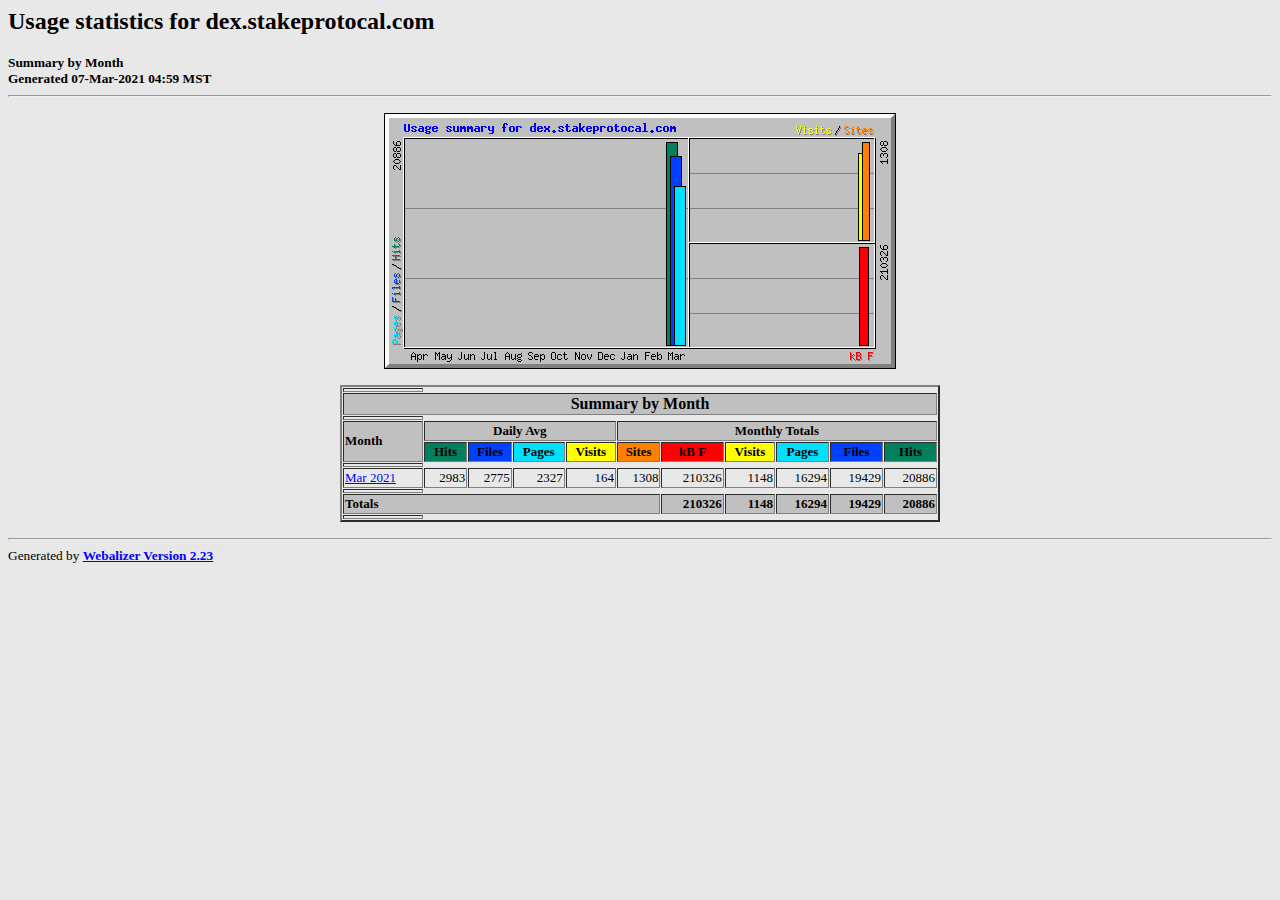
<file: stats/index.html>
<!DOCTYPE HTML PUBLIC "-//W3C//DTD HTML 4.0 Transitional//EN">

<!-- Generated by The Webalizer  Ver. 2.23-08 -->
<!--                                          -->
<!-- Copyright 1997-2013  Bradford L. Barrett -->
<!--                                          -->
<!-- Distributed under the GNU GPL  Version 2 -->
<!--        Full text may be found at:        -->
<!--         http://www.webalizer.org         -->
<!--                                          -->
<!--  Give the power back to the programmers  -->
<!--   Support the Free Software Foundation   -->
<!--           (http://www.fsf.org)           -->
<!--                                          -->
<!-- *** Generated: 07-Mar-2021 04:59 MST *** -->

<HTML lang="en">
<HEAD>
 <TITLE>Usage statistics for dex.stakeprotocal.com - Summary by Month</TITLE>
</HEAD>

<BODY BGCOLOR="#E8E8E8" TEXT="#000000" LINK="#0000FF" VLINK="#FF0000">
<H2>Usage statistics for dex.stakeprotocal.com</H2>
<SMALL><STRONG>
Summary by Month<BR>
Generated 07-Mar-2021 04:59 MST<BR>
</STRONG></SMALL>
<CENTER>
<HR>
<P>
<IMG SRC="usage.png" ALT="Usage summary for dex.stakeprotocal.com" HEIGHT=256 WIDTH=512><P>
<TABLE WIDTH=600 BORDER=2 CELLSPACING=1 CELLPADDING=1>
<TR><TH HEIGHT=4></TH></TR>
<TR><TH COLSPAN=11 BGCOLOR="#C0C0C0" ALIGN=center>Summary by Month</TH></TR>
<TR><TH HEIGHT=4></TH></TR>
<TR><TH ALIGN=left ROWSPAN=2 BGCOLOR="#C0C0C0"><FONT SIZE="-1">Month</FONT></TH>
<TH ALIGN=center COLSPAN=4 BGCOLOR="#C0C0C0"><FONT SIZE="-1">Daily Avg</FONT></TH>
<TH ALIGN=center COLSPAN=6 BGCOLOR="#C0C0C0"><FONT SIZE="-1">Monthly Totals</FONT></TH></TR>
<TR><TH ALIGN=center BGCOLOR="#00805c"><FONT SIZE="-1">Hits</FONT></TH>
<TH ALIGN=center BGCOLOR="#0040ff"><FONT SIZE="-1">Files</FONT></TH>
<TH ALIGN=center BGCOLOR="#00e0ff"><FONT SIZE="-1">Pages</FONT></TH>
<TH ALIGN=center BGCOLOR="#ffff00"><FONT SIZE="-1">Visits</FONT></TH>
<TH ALIGN=center BGCOLOR="#ff8000"><FONT SIZE="-1">Sites</FONT></TH>
<TH ALIGN=center BGCOLOR="#ff0000"><FONT SIZE="-1">kB F</FONT></TH>
<TH ALIGN=center BGCOLOR="#ffff00"><FONT SIZE="-1">Visits</FONT></TH>
<TH ALIGN=center BGCOLOR="#00e0ff"><FONT SIZE="-1">Pages</FONT></TH>
<TH ALIGN=center BGCOLOR="#0040ff"><FONT SIZE="-1">Files</FONT></TH>
<TH ALIGN=center BGCOLOR="#00805c"><FONT SIZE="-1">Hits</FONT></TH></TR>
<TR><TH HEIGHT=4></TH></TR>
<TR><TD NOWRAP><A HREF="usage_202103.html"><FONT SIZE="-1">Mar 2021</FONT></A></TD>
<TD ALIGN=right><FONT SIZE="-1">2983</FONT></TD>
<TD ALIGN=right><FONT SIZE="-1">2775</FONT></TD>
<TD ALIGN=right><FONT SIZE="-1">2327</FONT></TD>
<TD ALIGN=right><FONT SIZE="-1">164</FONT></TD>
<TD ALIGN=right><FONT SIZE="-1">1308</FONT></TD>
<TD ALIGN=right><FONT SIZE="-1">210326</FONT></TD>
<TD ALIGN=right><FONT SIZE="-1">1148</FONT></TD>
<TD ALIGN=right><FONT SIZE="-1">16294</FONT></TD>
<TD ALIGN=right><FONT SIZE="-1">19429</FONT></TD>
<TD ALIGN=right><FONT SIZE="-1">20886</FONT></TD></TR>
<TR><TH HEIGHT=4></TH></TR>
<TR><TH BGCOLOR="#C0C0C0" COLSPAN=6 ALIGN=left><FONT SIZE="-1">Totals</FONT></TH>
<TH BGCOLOR="#C0C0C0" ALIGN=right><FONT SIZE="-1">210326</FONT></TH>
<TH BGCOLOR="#C0C0C0" ALIGN=right><FONT SIZE="-1">1148</FONT></TH>
<TH BGCOLOR="#C0C0C0" ALIGN=right><FONT SIZE="-1">16294</FONT></TH>
<TH BGCOLOR="#C0C0C0" ALIGN=right><FONT SIZE="-1">19429</FONT></TH>
<TH BGCOLOR="#C0C0C0" ALIGN=right><FONT SIZE="-1">20886</FONT></TH></TR>
<TR><TH HEIGHT=4></TH></TR>
</TABLE>
</CENTER>
<P>
<HR>
<TABLE WIDTH="100%" CELLPADDING=0 CELLSPACING=0 BORDER=0>
<TR>
<TD ALIGN=left VALIGN=top>
<SMALL>Generated by
<A HREF="http://www.webalizer.org/"><STRONG>Webalizer Version 2.23</STRONG></A>
</SMALL>
</TD>
</TR>
</TABLE>

<!-- Webalizer Version 2.23-08 (Mod: 26-Aug-2013) -->

</BODY>
</HTML>
</file>
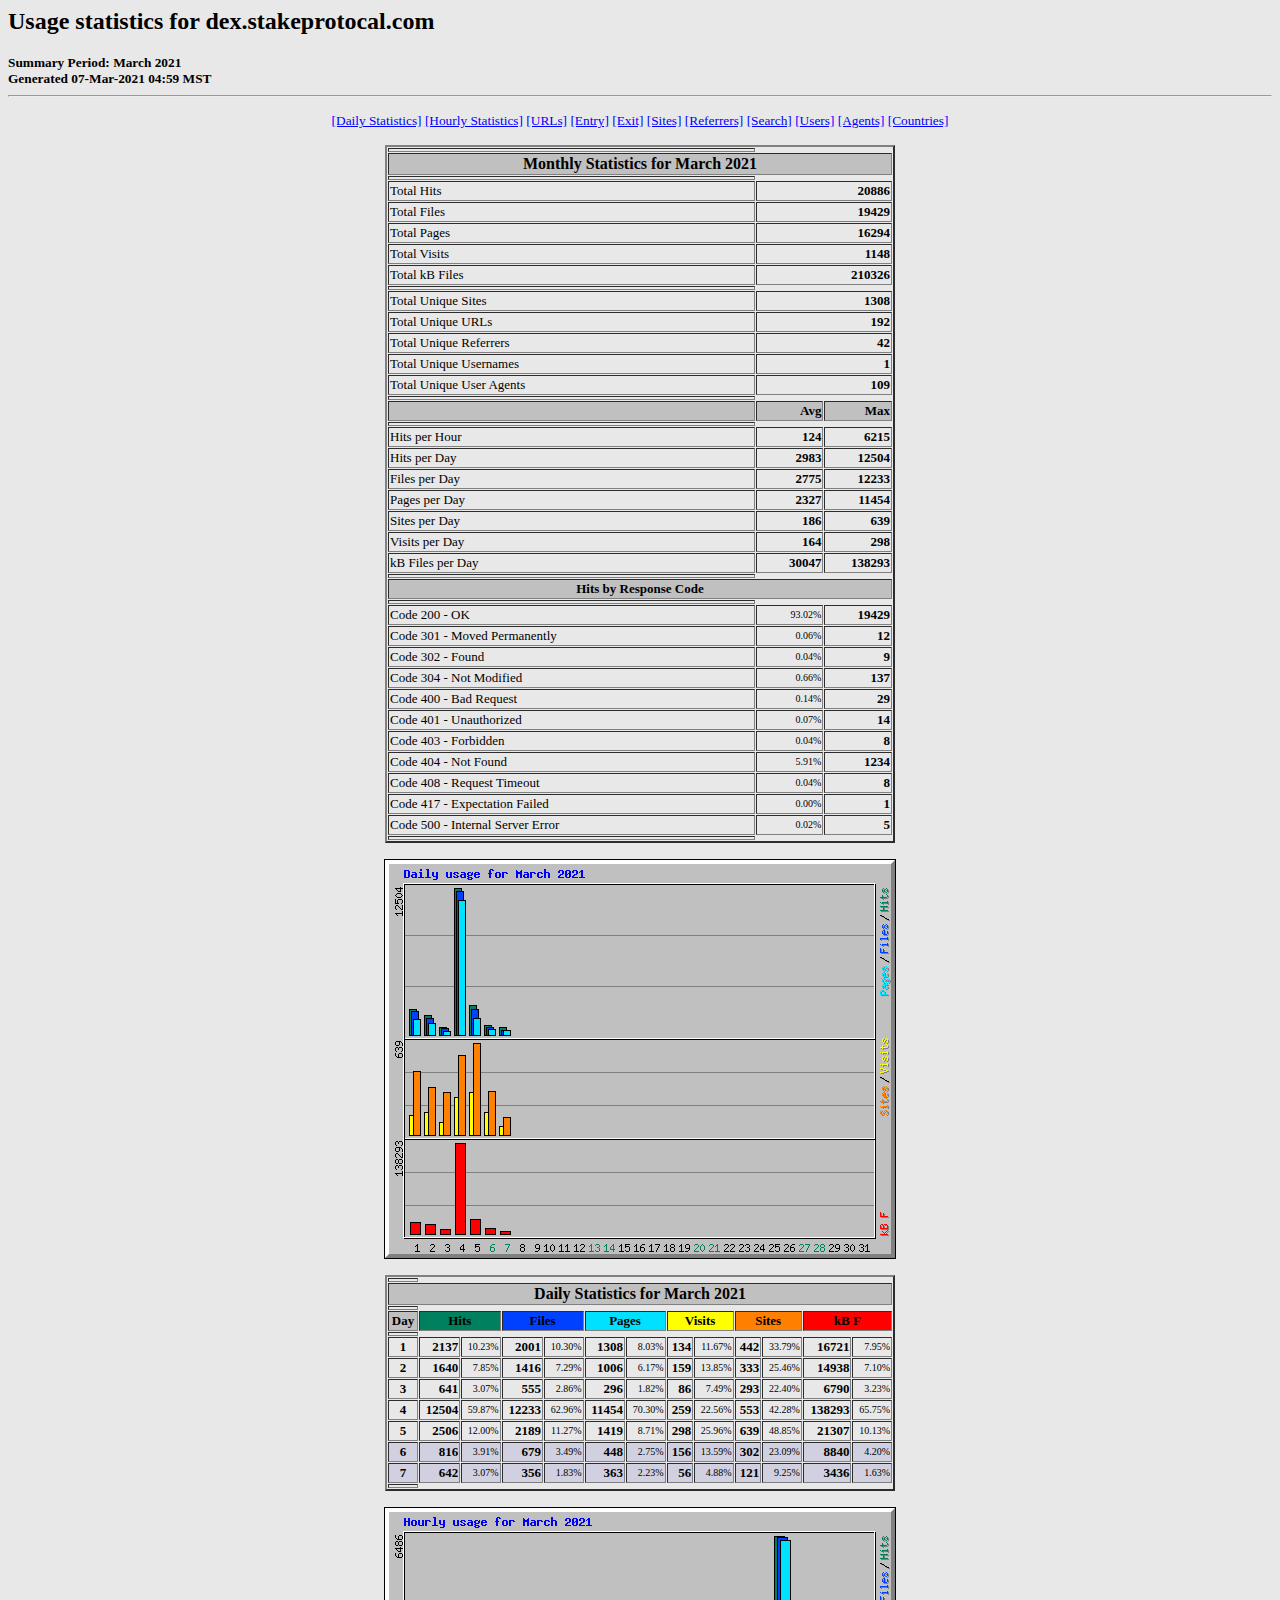
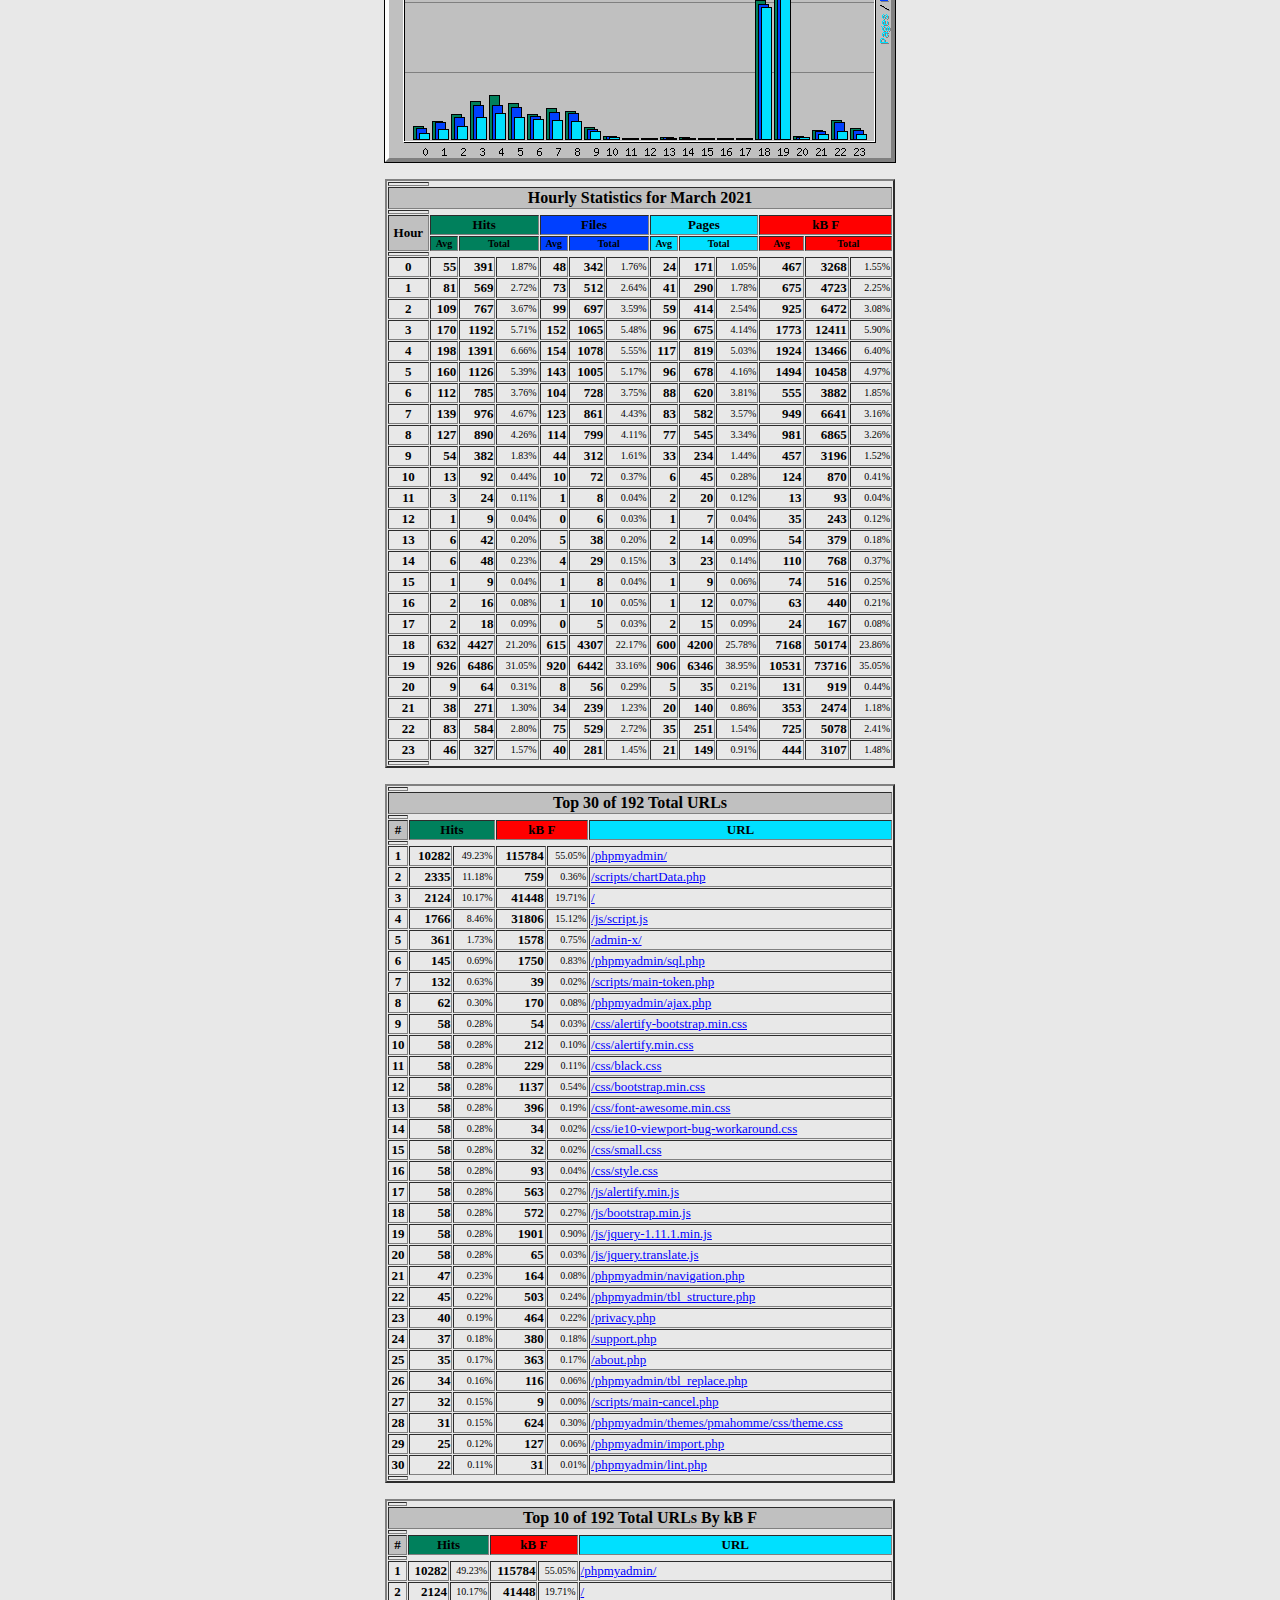
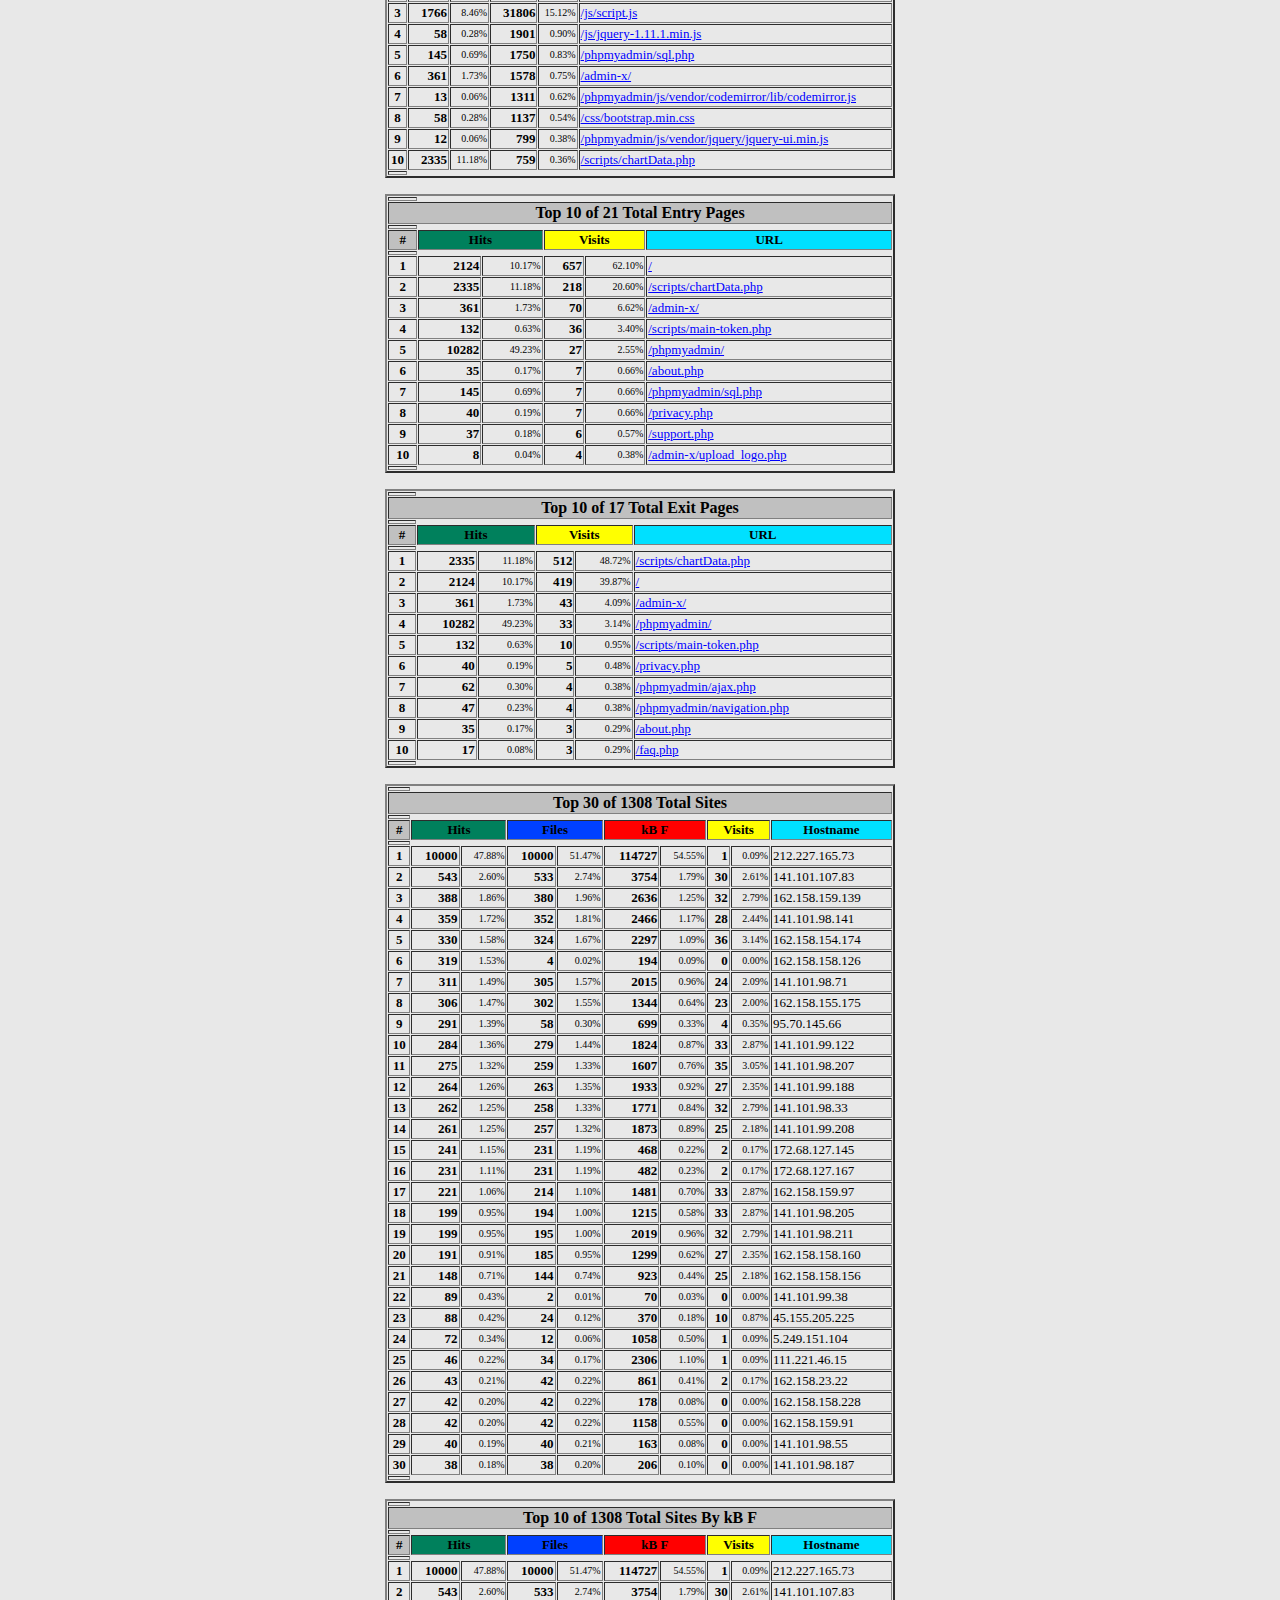
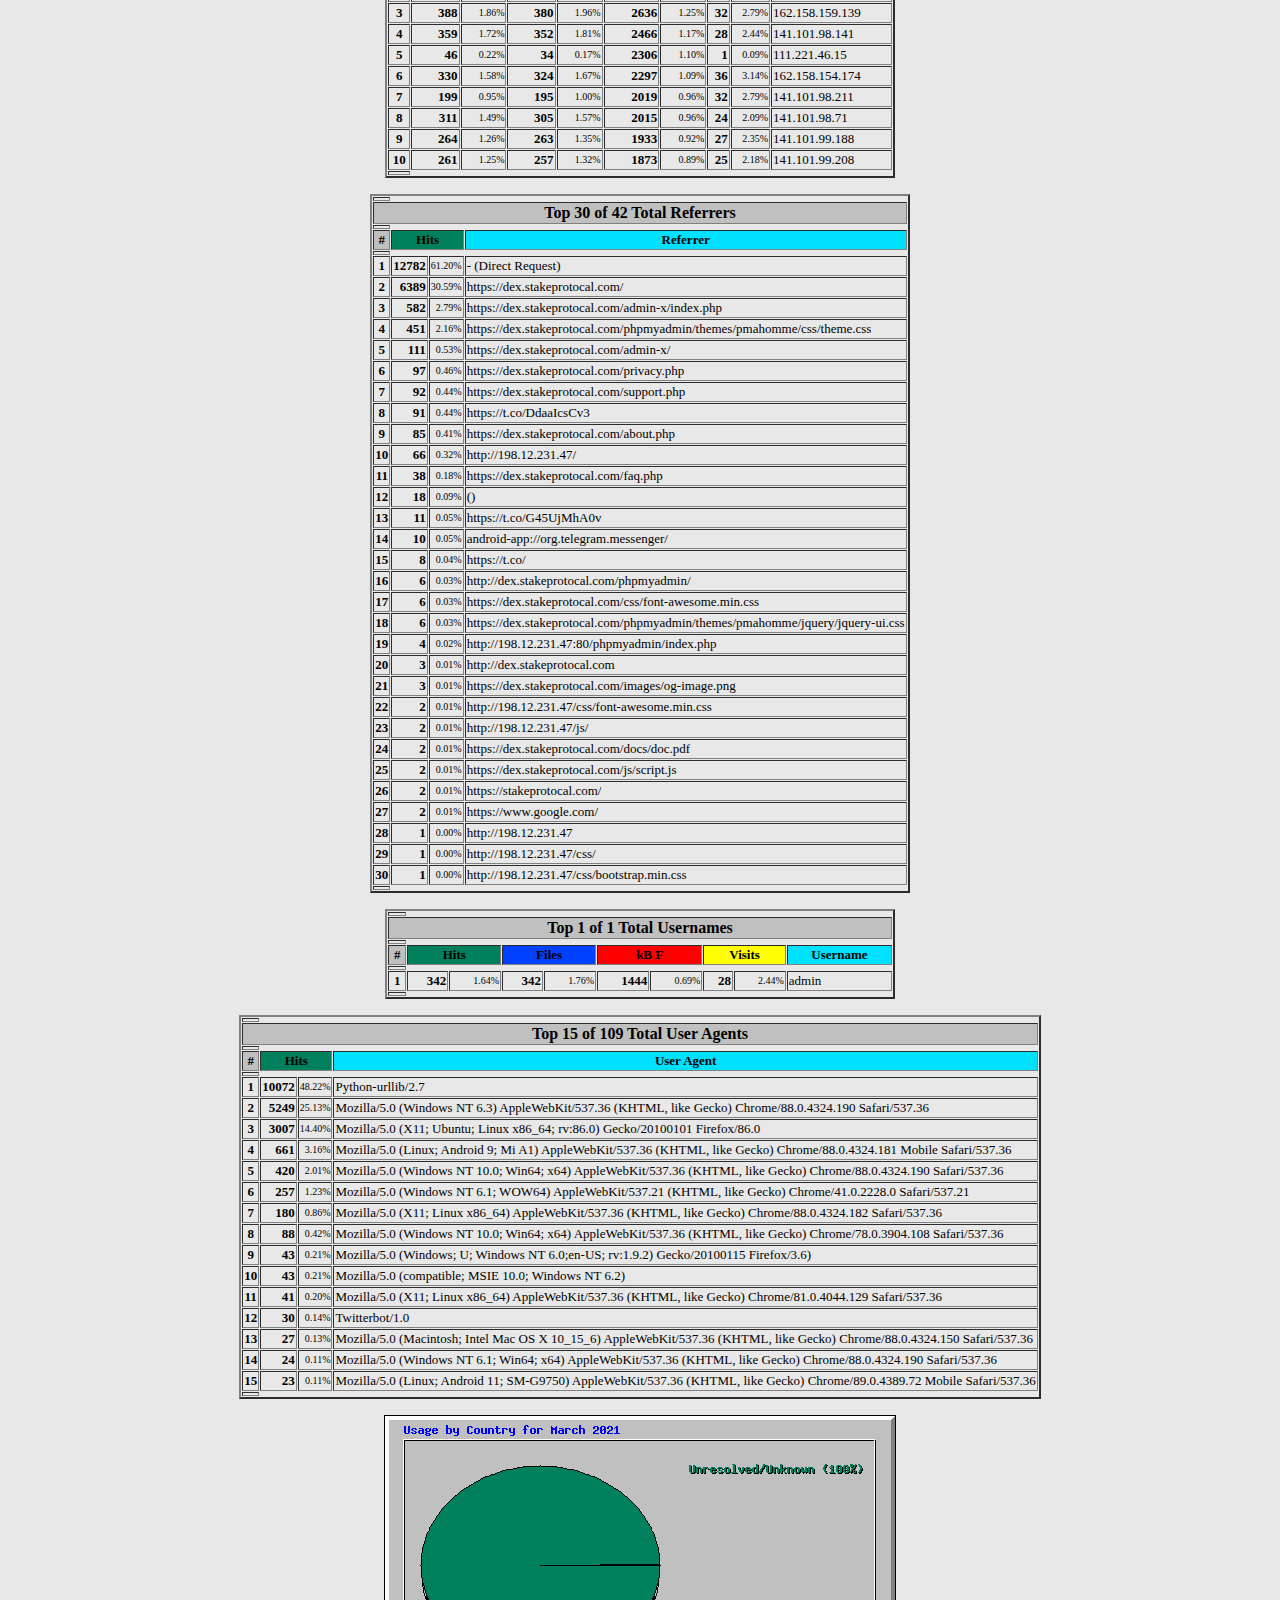
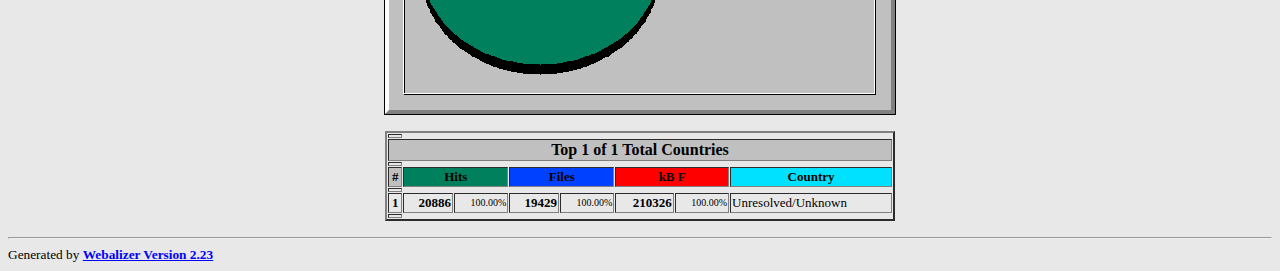
<file: stats/usage_202103.html>
<!DOCTYPE HTML PUBLIC "-//W3C//DTD HTML 4.0 Transitional//EN">

<!-- Generated by The Webalizer  Ver. 2.23-08 -->
<!--                                          -->
<!-- Copyright 1997-2013  Bradford L. Barrett -->
<!--                                          -->
<!-- Distributed under the GNU GPL  Version 2 -->
<!--        Full text may be found at:        -->
<!--         http://www.webalizer.org         -->
<!--                                          -->
<!--  Give the power back to the programmers  -->
<!--   Support the Free Software Foundation   -->
<!--           (http://www.fsf.org)           -->
<!--                                          -->
<!-- *** Generated: 07-Mar-2021 04:59 MST *** -->

<HTML lang="en">
<HEAD>
 <TITLE>Usage statistics for dex.stakeprotocal.com - March 2021</TITLE>
</HEAD>

<BODY BGCOLOR="#E8E8E8" TEXT="#000000" LINK="#0000FF" VLINK="#FF0000">
<H2>Usage statistics for dex.stakeprotocal.com</H2>
<SMALL><STRONG>
Summary Period: March 2021<BR>
Generated 07-Mar-2021 04:59 MST<BR>
</STRONG></SMALL>
<CENTER>
<HR>
<P>
<SMALL>
<A HREF="#DAYSTATS">[Daily Statistics]</A>
<A HREF="#HOURSTATS">[Hourly Statistics]</A>
<A HREF="#TOPURLS">[URLs]</A>
<A HREF="#TOPENTRY">[Entry]</A>
<A HREF="#TOPEXIT">[Exit]</A>
<A HREF="#TOPSITES">[Sites]</A>
<A HREF="#TOPREFS">[Referrers]</A>
<A HREF="#TOPSEARCH">[Search]</A>
<A HREF="#TOPUSERS">[Users]</A>
<A HREF="#TOPAGENTS">[Agents]</A>
<A HREF="#TOPCTRYS">[Countries]</A>
</SMALL>
<P>
<TABLE WIDTH=510 BORDER=2 CELLSPACING=1 CELLPADDING=1>
<TR><TH HEIGHT=4></TH></TR>
<TR><TH COLSPAN=3 ALIGN=center BGCOLOR="#C0C0C0">Monthly Statistics for March 2021</TH></TR>
<TR><TH HEIGHT=4></TH></TR>
<TR><TD WIDTH=380><FONT SIZE="-1">Total Hits</FONT></TD>
<TD ALIGN=right COLSPAN=2><FONT SIZE="-1"><B>20886</B></FONT></TD></TR>
<TR><TD WIDTH=380><FONT SIZE="-1">Total Files</FONT></TD>
<TD ALIGN=right COLSPAN=2><FONT SIZE="-1"><B>19429</B></FONT></TD></TR>
<TR><TD WIDTH=380><FONT SIZE="-1">Total Pages</FONT></TD>
<TD ALIGN=right COLSPAN=2><FONT SIZE="-1"><B>16294</B></FONT></TD></TR>
<TR><TD WIDTH=380><FONT SIZE="-1">Total Visits</FONT></TD>
<TD ALIGN=right COLSPAN=2><FONT SIZE="-1"><B>1148</B></FONT></TD></TR>
<TR><TD WIDTH=380><FONT SIZE="-1">Total kB Files</FONT></TD>
<TD ALIGN=right COLSPAN=2><FONT SIZE="-1"><B>210326</B></FONT></TD></TR>
<TR><TH HEIGHT=4></TH></TR>
<TR><TD WIDTH=380><FONT SIZE="-1">Total Unique Sites</FONT></TD>
<TD ALIGN=right COLSPAN=2><FONT SIZE="-1"><B>1308</B></FONT></TD></TR>
<TR><TD WIDTH=380><FONT SIZE="-1">Total Unique URLs</FONT></TD>
<TD ALIGN=right COLSPAN=2><FONT SIZE="-1"><B>192</B></FONT></TD></TR>
<TR><TD WIDTH=380><FONT SIZE="-1">Total Unique Referrers</FONT></TD>
<TD ALIGN=right COLSPAN=2><FONT SIZE="-1"><B>42</B></FONT></TD></TR>
<TR><TD WIDTH=380><FONT SIZE="-1">Total Unique Usernames</FONT></TD>
<TD ALIGN=right COLSPAN=2><FONT SIZE="-1"><B>1</B></FONT></TD></TR>
<TR><TD WIDTH=380><FONT SIZE="-1">Total Unique User Agents</FONT></TD>
<TD ALIGN=right COLSPAN=2><FONT SIZE="-1"><B>109</B></FONT></TD></TR>
<TR><TH HEIGHT=4></TH></TR>
<TR><TH WIDTH=380 BGCOLOR="#C0C0C0"><FONT SIZE=-1 COLOR="#C0C0C0">.</FONT></TH>
<TH WIDTH=65 BGCOLOR="#C0C0C0" ALIGN=right><FONT SIZE=-1>Avg </FONT></TH>
<TH WIDTH=65 BGCOLOR="#C0C0C0" ALIGN=right><FONT SIZE=-1>Max </FONT></TH></TR>
<TR><TH HEIGHT=4></TH></TR>
<TR><TD><FONT SIZE="-1">Hits per Hour</FONT></TD>
<TD ALIGN=right WIDTH=65><FONT SIZE="-1"><B>124</B></FONT></TD>
<TD WIDTH=65 ALIGN=right><FONT SIZE=-1><B>6215</B></FONT></TD></TR>
<TR><TD><FONT SIZE="-1">Hits per Day</FONT></TD>
<TD ALIGN=right WIDTH=65><FONT SIZE="-1"><B>2983</B></FONT></TD>
<TD WIDTH=65 ALIGN=right><FONT SIZE=-1><B>12504</B></FONT></TD></TR>
<TR><TD><FONT SIZE="-1">Files per Day</FONT></TD>
<TD ALIGN=right WIDTH=65><FONT SIZE="-1"><B>2775</B></FONT></TD>
<TD WIDTH=65 ALIGN=right><FONT SIZE=-1><B>12233</B></FONT></TD></TR>
<TR><TD><FONT SIZE="-1">Pages per Day</FONT></TD>
<TD ALIGN=right WIDTH=65><FONT SIZE="-1"><B>2327</B></FONT></TD>
<TD WIDTH=65 ALIGN=right><FONT SIZE=-1><B>11454</B></FONT></TD></TR>
<TR><TD><FONT SIZE="-1">Sites per Day</FONT></TD>
<TD ALIGN=right WIDTH=65><FONT SIZE="-1"><B>186</B></FONT></TD>
<TD WIDTH=65 ALIGN=right><FONT SIZE=-1><B>639</B></FONT></TD></TR>
<TR><TD><FONT SIZE="-1">Visits per Day</FONT></TD>
<TD ALIGN=right WIDTH=65><FONT SIZE="-1"><B>164</B></FONT></TD>
<TD WIDTH=65 ALIGN=right><FONT SIZE=-1><B>298</B></FONT></TD></TR>
<TR><TD><FONT SIZE="-1">kB Files per Day</FONT></TD>
<TD ALIGN=right WIDTH=65><FONT SIZE="-1"><B>30047</B></FONT></TD>
<TD WIDTH=65 ALIGN=right><FONT SIZE=-1><B>138293</B></FONT></TD></TR>
<TR><TH HEIGHT=4></TH></TR>
<TR><TH COLSPAN=3 ALIGN=center BGCOLOR="#C0C0C0">
<FONT SIZE="-1">Hits by Response Code</FONT></TH></TR>
<TR><TH HEIGHT=4></TH></TR>
<TR><TD><FONT SIZE="-1">Code 200 - OK</FONT></TD>
<TD ALIGN=right><FONT SIZE="-2">93.02%</FONT></TD>
<TD ALIGN=right><FONT SIZE="-1"><B>19429</B></FONT></TD></TR>
<TR><TD><FONT SIZE="-1">Code 301 - Moved Permanently</FONT></TD>
<TD ALIGN=right><FONT SIZE="-2">0.06%</FONT></TD>
<TD ALIGN=right><FONT SIZE="-1"><B>12</B></FONT></TD></TR>
<TR><TD><FONT SIZE="-1">Code 302 - Found</FONT></TD>
<TD ALIGN=right><FONT SIZE="-2">0.04%</FONT></TD>
<TD ALIGN=right><FONT SIZE="-1"><B>9</B></FONT></TD></TR>
<TR><TD><FONT SIZE="-1">Code 304 - Not Modified</FONT></TD>
<TD ALIGN=right><FONT SIZE="-2">0.66%</FONT></TD>
<TD ALIGN=right><FONT SIZE="-1"><B>137</B></FONT></TD></TR>
<TR><TD><FONT SIZE="-1">Code 400 - Bad Request</FONT></TD>
<TD ALIGN=right><FONT SIZE="-2">0.14%</FONT></TD>
<TD ALIGN=right><FONT SIZE="-1"><B>29</B></FONT></TD></TR>
<TR><TD><FONT SIZE="-1">Code 401 - Unauthorized</FONT></TD>
<TD ALIGN=right><FONT SIZE="-2">0.07%</FONT></TD>
<TD ALIGN=right><FONT SIZE="-1"><B>14</B></FONT></TD></TR>
<TR><TD><FONT SIZE="-1">Code 403 - Forbidden</FONT></TD>
<TD ALIGN=right><FONT SIZE="-2">0.04%</FONT></TD>
<TD ALIGN=right><FONT SIZE="-1"><B>8</B></FONT></TD></TR>
<TR><TD><FONT SIZE="-1">Code 404 - Not Found</FONT></TD>
<TD ALIGN=right><FONT SIZE="-2">5.91%</FONT></TD>
<TD ALIGN=right><FONT SIZE="-1"><B>1234</B></FONT></TD></TR>
<TR><TD><FONT SIZE="-1">Code 408 - Request Timeout</FONT></TD>
<TD ALIGN=right><FONT SIZE="-2">0.04%</FONT></TD>
<TD ALIGN=right><FONT SIZE="-1"><B>8</B></FONT></TD></TR>
<TR><TD><FONT SIZE="-1">Code 417 - Expectation Failed</FONT></TD>
<TD ALIGN=right><FONT SIZE="-2">0.00%</FONT></TD>
<TD ALIGN=right><FONT SIZE="-1"><B>1</B></FONT></TD></TR>
<TR><TD><FONT SIZE="-1">Code 500 - Internal Server Error</FONT></TD>
<TD ALIGN=right><FONT SIZE="-2">0.02%</FONT></TD>
<TD ALIGN=right><FONT SIZE="-1"><B>5</B></FONT></TD></TR>
<TR><TH HEIGHT=4></TH></TR>
</TABLE>
<P>
<A NAME="DAYSTATS"></A>
<IMG SRC="daily_usage_202103.png" ALT="Daily usage for March 2021" HEIGHT=400 WIDTH=512><P>
<TABLE WIDTH=510 BORDER=2 CELLSPACING=1 CELLPADDING=1>
<TR><TH HEIGHT=4></TH></TR>
<TR><TH BGCOLOR="#C0C0C0" COLSPAN=13 ALIGN=center>Daily Statistics for March 2021</TH></TR>
<TR><TH HEIGHT=4></TH></TR>
<TR><TH ALIGN=center BGCOLOR="#C0C0C0"><FONT SIZE="-1">Day</FONT></TH>
<TH ALIGN=center BGCOLOR="#00805c" COLSPAN=2><FONT SIZE="-1">Hits</FONT></TH>
<TH ALIGN=center BGCOLOR="#0040ff" COLSPAN=2><FONT SIZE="-1">Files</FONT></TH>
<TH ALIGN=center BGCOLOR="#00e0ff" COLSPAN=2><FONT SIZE="-1">Pages</FONT></TH>
<TH ALIGN=center BGCOLOR="#ffff00" COLSPAN=2><FONT SIZE="-1">Visits</FONT></TH>
<TH ALIGN=center BGCOLOR="#ff8000" COLSPAN=2><FONT SIZE="-1">Sites</FONT></TH>
<TH ALIGN=center BGCOLOR="#ff0000" COLSPAN=2><FONT SIZE="-1">kB F</FONT></TH></TR>
<TR><TH HEIGHT=4></TH></TR>
<TR><TD ALIGN=center><FONT SIZE="-1"><B>1</B></FONT></TD>
<TD ALIGN=right><FONT SIZE="-1"><B>2137</B></FONT></TD>
<TD ALIGN=right><FONT SIZE="-2">10.23%</FONT></TD>
<TD ALIGN=right><FONT SIZE="-1"><B>2001</B></FONT></TD>
<TD ALIGN=right><FONT SIZE="-2">10.30%</FONT></TD>
<TD ALIGN=right><FONT SIZE="-1"><B>1308</B></FONT></TD>
<TD ALIGN=right><FONT SIZE="-2">8.03%</FONT></TD>
<TD ALIGN=right><FONT SIZE="-1"><B>134</B></FONT></TD>
<TD ALIGN=right><FONT SIZE="-2">11.67%</FONT></TD>
<TD ALIGN=right><FONT SIZE="-1"><B>442</B></FONT></TD>
<TD ALIGN=right><FONT SIZE="-2">33.79%</FONT></TD>
<TD ALIGN=right><FONT SIZE="-1"><B>16721</B></FONT></TD>
<TD ALIGN=right><FONT SIZE="-2">7.95%</FONT></TD></TR>
<TR><TD ALIGN=center><FONT SIZE="-1"><B>2</B></FONT></TD>
<TD ALIGN=right><FONT SIZE="-1"><B>1640</B></FONT></TD>
<TD ALIGN=right><FONT SIZE="-2">7.85%</FONT></TD>
<TD ALIGN=right><FONT SIZE="-1"><B>1416</B></FONT></TD>
<TD ALIGN=right><FONT SIZE="-2">7.29%</FONT></TD>
<TD ALIGN=right><FONT SIZE="-1"><B>1006</B></FONT></TD>
<TD ALIGN=right><FONT SIZE="-2">6.17%</FONT></TD>
<TD ALIGN=right><FONT SIZE="-1"><B>159</B></FONT></TD>
<TD ALIGN=right><FONT SIZE="-2">13.85%</FONT></TD>
<TD ALIGN=right><FONT SIZE="-1"><B>333</B></FONT></TD>
<TD ALIGN=right><FONT SIZE="-2">25.46%</FONT></TD>
<TD ALIGN=right><FONT SIZE="-1"><B>14938</B></FONT></TD>
<TD ALIGN=right><FONT SIZE="-2">7.10%</FONT></TD></TR>
<TR><TD ALIGN=center><FONT SIZE="-1"><B>3</B></FONT></TD>
<TD ALIGN=right><FONT SIZE="-1"><B>641</B></FONT></TD>
<TD ALIGN=right><FONT SIZE="-2">3.07%</FONT></TD>
<TD ALIGN=right><FONT SIZE="-1"><B>555</B></FONT></TD>
<TD ALIGN=right><FONT SIZE="-2">2.86%</FONT></TD>
<TD ALIGN=right><FONT SIZE="-1"><B>296</B></FONT></TD>
<TD ALIGN=right><FONT SIZE="-2">1.82%</FONT></TD>
<TD ALIGN=right><FONT SIZE="-1"><B>86</B></FONT></TD>
<TD ALIGN=right><FONT SIZE="-2">7.49%</FONT></TD>
<TD ALIGN=right><FONT SIZE="-1"><B>293</B></FONT></TD>
<TD ALIGN=right><FONT SIZE="-2">22.40%</FONT></TD>
<TD ALIGN=right><FONT SIZE="-1"><B>6790</B></FONT></TD>
<TD ALIGN=right><FONT SIZE="-2">3.23%</FONT></TD></TR>
<TR><TD ALIGN=center><FONT SIZE="-1"><B>4</B></FONT></TD>
<TD ALIGN=right><FONT SIZE="-1"><B>12504</B></FONT></TD>
<TD ALIGN=right><FONT SIZE="-2">59.87%</FONT></TD>
<TD ALIGN=right><FONT SIZE="-1"><B>12233</B></FONT></TD>
<TD ALIGN=right><FONT SIZE="-2">62.96%</FONT></TD>
<TD ALIGN=right><FONT SIZE="-1"><B>11454</B></FONT></TD>
<TD ALIGN=right><FONT SIZE="-2">70.30%</FONT></TD>
<TD ALIGN=right><FONT SIZE="-1"><B>259</B></FONT></TD>
<TD ALIGN=right><FONT SIZE="-2">22.56%</FONT></TD>
<TD ALIGN=right><FONT SIZE="-1"><B>553</B></FONT></TD>
<TD ALIGN=right><FONT SIZE="-2">42.28%</FONT></TD>
<TD ALIGN=right><FONT SIZE="-1"><B>138293</B></FONT></TD>
<TD ALIGN=right><FONT SIZE="-2">65.75%</FONT></TD></TR>
<TR><TD ALIGN=center><FONT SIZE="-1"><B>5</B></FONT></TD>
<TD ALIGN=right><FONT SIZE="-1"><B>2506</B></FONT></TD>
<TD ALIGN=right><FONT SIZE="-2">12.00%</FONT></TD>
<TD ALIGN=right><FONT SIZE="-1"><B>2189</B></FONT></TD>
<TD ALIGN=right><FONT SIZE="-2">11.27%</FONT></TD>
<TD ALIGN=right><FONT SIZE="-1"><B>1419</B></FONT></TD>
<TD ALIGN=right><FONT SIZE="-2">8.71%</FONT></TD>
<TD ALIGN=right><FONT SIZE="-1"><B>298</B></FONT></TD>
<TD ALIGN=right><FONT SIZE="-2">25.96%</FONT></TD>
<TD ALIGN=right><FONT SIZE="-1"><B>639</B></FONT></TD>
<TD ALIGN=right><FONT SIZE="-2">48.85%</FONT></TD>
<TD ALIGN=right><FONT SIZE="-1"><B>21307</B></FONT></TD>
<TD ALIGN=right><FONT SIZE="-2">10.13%</FONT></TD></TR>
<TR BGCOLOR="#D0D0E0"><TD ALIGN=center><FONT SIZE="-1"><B>6</B></FONT></TD>
<TD ALIGN=right><FONT SIZE="-1"><B>816</B></FONT></TD>
<TD ALIGN=right><FONT SIZE="-2">3.91%</FONT></TD>
<TD ALIGN=right><FONT SIZE="-1"><B>679</B></FONT></TD>
<TD ALIGN=right><FONT SIZE="-2">3.49%</FONT></TD>
<TD ALIGN=right><FONT SIZE="-1"><B>448</B></FONT></TD>
<TD ALIGN=right><FONT SIZE="-2">2.75%</FONT></TD>
<TD ALIGN=right><FONT SIZE="-1"><B>156</B></FONT></TD>
<TD ALIGN=right><FONT SIZE="-2">13.59%</FONT></TD>
<TD ALIGN=right><FONT SIZE="-1"><B>302</B></FONT></TD>
<TD ALIGN=right><FONT SIZE="-2">23.09%</FONT></TD>
<TD ALIGN=right><FONT SIZE="-1"><B>8840</B></FONT></TD>
<TD ALIGN=right><FONT SIZE="-2">4.20%</FONT></TD></TR>
<TR BGCOLOR="#D0D0E0"><TD ALIGN=center><FONT SIZE="-1"><B>7</B></FONT></TD>
<TD ALIGN=right><FONT SIZE="-1"><B>642</B></FONT></TD>
<TD ALIGN=right><FONT SIZE="-2">3.07%</FONT></TD>
<TD ALIGN=right><FONT SIZE="-1"><B>356</B></FONT></TD>
<TD ALIGN=right><FONT SIZE="-2">1.83%</FONT></TD>
<TD ALIGN=right><FONT SIZE="-1"><B>363</B></FONT></TD>
<TD ALIGN=right><FONT SIZE="-2">2.23%</FONT></TD>
<TD ALIGN=right><FONT SIZE="-1"><B>56</B></FONT></TD>
<TD ALIGN=right><FONT SIZE="-2">4.88%</FONT></TD>
<TD ALIGN=right><FONT SIZE="-1"><B>121</B></FONT></TD>
<TD ALIGN=right><FONT SIZE="-2">9.25%</FONT></TD>
<TD ALIGN=right><FONT SIZE="-1"><B>3436</B></FONT></TD>
<TD ALIGN=right><FONT SIZE="-2">1.63%</FONT></TD></TR>
<TR><TH HEIGHT=4></TH></TR>
</TABLE>
<P>
<A NAME="HOURSTATS"></A>
<IMG SRC="hourly_usage_202103.png" ALT="Hourly usage for March 2021" HEIGHT=256 WIDTH=512><P>
<TABLE WIDTH=510 BORDER=2 CELLSPACING=1 CELLPADDING=1>
<TR><TH HEIGHT=4></TH></TR>
<TR><TH BGCOLOR="#C0C0C0" COLSPAN=13 ALIGN=center>Hourly Statistics for March 2021</TH></TR>
<TR><TH HEIGHT=4></TH></TR>
<TR><TH ALIGN=center ROWSPAN=2 BGCOLOR="#C0C0C0"><FONT SIZE="-1">Hour</FONT></TH>
<TH ALIGN=center BGCOLOR="#00805c" COLSPAN=3><FONT SIZE="-1">Hits</FONT></TH>
<TH ALIGN=center BGCOLOR="#0040ff" COLSPAN=3><FONT SIZE="-1">Files</FONT></TH>
<TH ALIGN=center BGCOLOR="#00e0ff" COLSPAN=3><FONT SIZE="-1">Pages</FONT></TH>
<TH ALIGN=center BGCOLOR="#ff0000" COLSPAN=3><FONT SIZE="-1">kB F</FONT></TH></TR>
<TR><TH ALIGN=center BGCOLOR="#00805c"><FONT SIZE="-2">Avg</FONT></TH>
<TH ALIGN=center BGCOLOR="#00805c" COLSPAN=2><FONT SIZE="-2">Total</FONT></TH>
<TH ALIGN=center BGCOLOR="#0040ff"><FONT SIZE="-2">Avg</FONT></TH>
<TH ALIGN=center BGCOLOR="#0040ff" COLSPAN=2><FONT SIZE="-2">Total</FONT></TH>
<TH ALIGN=center BGCOLOR="#00e0ff"><FONT SIZE="-2">Avg</FONT></TH>
<TH ALIGN=center BGCOLOR="#00e0ff" COLSPAN=2><FONT SIZE="-2">Total</FONT></TH>
<TH ALIGN=center BGCOLOR="#ff0000"><FONT SIZE="-2">Avg</FONT></TH>
<TH ALIGN=center BGCOLOR="#ff0000" COLSPAN=2><FONT SIZE="-2">Total</FONT></TR>
<TR><TH HEIGHT=4></TH></TR>
<TR><TD ALIGN=center><FONT SIZE="-1"><B>0</B></FONT></TD>
<TD ALIGN=right><FONT SIZE="-1"><B>55</B></FONT></TD>
<TD ALIGN=right><FONT SIZE="-1"><B>391</B></FONT></TD>
<TD ALIGN=right><FONT SIZE="-2">1.87%</FONT></TD>
<TD ALIGN=right><FONT SIZE="-1"><B>48</B></FONT></TD>
<TD ALIGN=right><FONT SIZE="-1"><B>342</B></FONT></TD>
<TD ALIGN=right><FONT SIZE="-2">1.76%</FONT></TD>
<TD ALIGN=right><FONT SIZE="-1"><B>24</B></FONT></TD>
<TD ALIGN=right><FONT SIZE="-1"><B>171</B></FONT></TD>
<TD ALIGN=right><FONT SIZE="-2">1.05%</FONT></TD>
<TD ALIGN=right><FONT SIZE="-1"><B>467</B></FONT></TD>
<TD ALIGN=right><FONT SIZE="-1"><B>3268</B></FONT></TD>
<TD ALIGN=right><FONT SIZE="-2">1.55%</FONT></TD></TR>
<TR><TD ALIGN=center><FONT SIZE="-1"><B>1</B></FONT></TD>
<TD ALIGN=right><FONT SIZE="-1"><B>81</B></FONT></TD>
<TD ALIGN=right><FONT SIZE="-1"><B>569</B></FONT></TD>
<TD ALIGN=right><FONT SIZE="-2">2.72%</FONT></TD>
<TD ALIGN=right><FONT SIZE="-1"><B>73</B></FONT></TD>
<TD ALIGN=right><FONT SIZE="-1"><B>512</B></FONT></TD>
<TD ALIGN=right><FONT SIZE="-2">2.64%</FONT></TD>
<TD ALIGN=right><FONT SIZE="-1"><B>41</B></FONT></TD>
<TD ALIGN=right><FONT SIZE="-1"><B>290</B></FONT></TD>
<TD ALIGN=right><FONT SIZE="-2">1.78%</FONT></TD>
<TD ALIGN=right><FONT SIZE="-1"><B>675</B></FONT></TD>
<TD ALIGN=right><FONT SIZE="-1"><B>4723</B></FONT></TD>
<TD ALIGN=right><FONT SIZE="-2">2.25%</FONT></TD></TR>
<TR><TD ALIGN=center><FONT SIZE="-1"><B>2</B></FONT></TD>
<TD ALIGN=right><FONT SIZE="-1"><B>109</B></FONT></TD>
<TD ALIGN=right><FONT SIZE="-1"><B>767</B></FONT></TD>
<TD ALIGN=right><FONT SIZE="-2">3.67%</FONT></TD>
<TD ALIGN=right><FONT SIZE="-1"><B>99</B></FONT></TD>
<TD ALIGN=right><FONT SIZE="-1"><B>697</B></FONT></TD>
<TD ALIGN=right><FONT SIZE="-2">3.59%</FONT></TD>
<TD ALIGN=right><FONT SIZE="-1"><B>59</B></FONT></TD>
<TD ALIGN=right><FONT SIZE="-1"><B>414</B></FONT></TD>
<TD ALIGN=right><FONT SIZE="-2">2.54%</FONT></TD>
<TD ALIGN=right><FONT SIZE="-1"><B>925</B></FONT></TD>
<TD ALIGN=right><FONT SIZE="-1"><B>6472</B></FONT></TD>
<TD ALIGN=right><FONT SIZE="-2">3.08%</FONT></TD></TR>
<TR><TD ALIGN=center><FONT SIZE="-1"><B>3</B></FONT></TD>
<TD ALIGN=right><FONT SIZE="-1"><B>170</B></FONT></TD>
<TD ALIGN=right><FONT SIZE="-1"><B>1192</B></FONT></TD>
<TD ALIGN=right><FONT SIZE="-2">5.71%</FONT></TD>
<TD ALIGN=right><FONT SIZE="-1"><B>152</B></FONT></TD>
<TD ALIGN=right><FONT SIZE="-1"><B>1065</B></FONT></TD>
<TD ALIGN=right><FONT SIZE="-2">5.48%</FONT></TD>
<TD ALIGN=right><FONT SIZE="-1"><B>96</B></FONT></TD>
<TD ALIGN=right><FONT SIZE="-1"><B>675</B></FONT></TD>
<TD ALIGN=right><FONT SIZE="-2">4.14%</FONT></TD>
<TD ALIGN=right><FONT SIZE="-1"><B>1773</B></FONT></TD>
<TD ALIGN=right><FONT SIZE="-1"><B>12411</B></FONT></TD>
<TD ALIGN=right><FONT SIZE="-2">5.90%</FONT></TD></TR>
<TR><TD ALIGN=center><FONT SIZE="-1"><B>4</B></FONT></TD>
<TD ALIGN=right><FONT SIZE="-1"><B>198</B></FONT></TD>
<TD ALIGN=right><FONT SIZE="-1"><B>1391</B></FONT></TD>
<TD ALIGN=right><FONT SIZE="-2">6.66%</FONT></TD>
<TD ALIGN=right><FONT SIZE="-1"><B>154</B></FONT></TD>
<TD ALIGN=right><FONT SIZE="-1"><B>1078</B></FONT></TD>
<TD ALIGN=right><FONT SIZE="-2">5.55%</FONT></TD>
<TD ALIGN=right><FONT SIZE="-1"><B>117</B></FONT></TD>
<TD ALIGN=right><FONT SIZE="-1"><B>819</B></FONT></TD>
<TD ALIGN=right><FONT SIZE="-2">5.03%</FONT></TD>
<TD ALIGN=right><FONT SIZE="-1"><B>1924</B></FONT></TD>
<TD ALIGN=right><FONT SIZE="-1"><B>13466</B></FONT></TD>
<TD ALIGN=right><FONT SIZE="-2">6.40%</FONT></TD></TR>
<TR><TD ALIGN=center><FONT SIZE="-1"><B>5</B></FONT></TD>
<TD ALIGN=right><FONT SIZE="-1"><B>160</B></FONT></TD>
<TD ALIGN=right><FONT SIZE="-1"><B>1126</B></FONT></TD>
<TD ALIGN=right><FONT SIZE="-2">5.39%</FONT></TD>
<TD ALIGN=right><FONT SIZE="-1"><B>143</B></FONT></TD>
<TD ALIGN=right><FONT SIZE="-1"><B>1005</B></FONT></TD>
<TD ALIGN=right><FONT SIZE="-2">5.17%</FONT></TD>
<TD ALIGN=right><FONT SIZE="-1"><B>96</B></FONT></TD>
<TD ALIGN=right><FONT SIZE="-1"><B>678</B></FONT></TD>
<TD ALIGN=right><FONT SIZE="-2">4.16%</FONT></TD>
<TD ALIGN=right><FONT SIZE="-1"><B>1494</B></FONT></TD>
<TD ALIGN=right><FONT SIZE="-1"><B>10458</B></FONT></TD>
<TD ALIGN=right><FONT SIZE="-2">4.97%</FONT></TD></TR>
<TR><TD ALIGN=center><FONT SIZE="-1"><B>6</B></FONT></TD>
<TD ALIGN=right><FONT SIZE="-1"><B>112</B></FONT></TD>
<TD ALIGN=right><FONT SIZE="-1"><B>785</B></FONT></TD>
<TD ALIGN=right><FONT SIZE="-2">3.76%</FONT></TD>
<TD ALIGN=right><FONT SIZE="-1"><B>104</B></FONT></TD>
<TD ALIGN=right><FONT SIZE="-1"><B>728</B></FONT></TD>
<TD ALIGN=right><FONT SIZE="-2">3.75%</FONT></TD>
<TD ALIGN=right><FONT SIZE="-1"><B>88</B></FONT></TD>
<TD ALIGN=right><FONT SIZE="-1"><B>620</B></FONT></TD>
<TD ALIGN=right><FONT SIZE="-2">3.81%</FONT></TD>
<TD ALIGN=right><FONT SIZE="-1"><B>555</B></FONT></TD>
<TD ALIGN=right><FONT SIZE="-1"><B>3882</B></FONT></TD>
<TD ALIGN=right><FONT SIZE="-2">1.85%</FONT></TD></TR>
<TR><TD ALIGN=center><FONT SIZE="-1"><B>7</B></FONT></TD>
<TD ALIGN=right><FONT SIZE="-1"><B>139</B></FONT></TD>
<TD ALIGN=right><FONT SIZE="-1"><B>976</B></FONT></TD>
<TD ALIGN=right><FONT SIZE="-2">4.67%</FONT></TD>
<TD ALIGN=right><FONT SIZE="-1"><B>123</B></FONT></TD>
<TD ALIGN=right><FONT SIZE="-1"><B>861</B></FONT></TD>
<TD ALIGN=right><FONT SIZE="-2">4.43%</FONT></TD>
<TD ALIGN=right><FONT SIZE="-1"><B>83</B></FONT></TD>
<TD ALIGN=right><FONT SIZE="-1"><B>582</B></FONT></TD>
<TD ALIGN=right><FONT SIZE="-2">3.57%</FONT></TD>
<TD ALIGN=right><FONT SIZE="-1"><B>949</B></FONT></TD>
<TD ALIGN=right><FONT SIZE="-1"><B>6641</B></FONT></TD>
<TD ALIGN=right><FONT SIZE="-2">3.16%</FONT></TD></TR>
<TR><TD ALIGN=center><FONT SIZE="-1"><B>8</B></FONT></TD>
<TD ALIGN=right><FONT SIZE="-1"><B>127</B></FONT></TD>
<TD ALIGN=right><FONT SIZE="-1"><B>890</B></FONT></TD>
<TD ALIGN=right><FONT SIZE="-2">4.26%</FONT></TD>
<TD ALIGN=right><FONT SIZE="-1"><B>114</B></FONT></TD>
<TD ALIGN=right><FONT SIZE="-1"><B>799</B></FONT></TD>
<TD ALIGN=right><FONT SIZE="-2">4.11%</FONT></TD>
<TD ALIGN=right><FONT SIZE="-1"><B>77</B></FONT></TD>
<TD ALIGN=right><FONT SIZE="-1"><B>545</B></FONT></TD>
<TD ALIGN=right><FONT SIZE="-2">3.34%</FONT></TD>
<TD ALIGN=right><FONT SIZE="-1"><B>981</B></FONT></TD>
<TD ALIGN=right><FONT SIZE="-1"><B>6865</B></FONT></TD>
<TD ALIGN=right><FONT SIZE="-2">3.26%</FONT></TD></TR>
<TR><TD ALIGN=center><FONT SIZE="-1"><B>9</B></FONT></TD>
<TD ALIGN=right><FONT SIZE="-1"><B>54</B></FONT></TD>
<TD ALIGN=right><FONT SIZE="-1"><B>382</B></FONT></TD>
<TD ALIGN=right><FONT SIZE="-2">1.83%</FONT></TD>
<TD ALIGN=right><FONT SIZE="-1"><B>44</B></FONT></TD>
<TD ALIGN=right><FONT SIZE="-1"><B>312</B></FONT></TD>
<TD ALIGN=right><FONT SIZE="-2">1.61%</FONT></TD>
<TD ALIGN=right><FONT SIZE="-1"><B>33</B></FONT></TD>
<TD ALIGN=right><FONT SIZE="-1"><B>234</B></FONT></TD>
<TD ALIGN=right><FONT SIZE="-2">1.44%</FONT></TD>
<TD ALIGN=right><FONT SIZE="-1"><B>457</B></FONT></TD>
<TD ALIGN=right><FONT SIZE="-1"><B>3196</B></FONT></TD>
<TD ALIGN=right><FONT SIZE="-2">1.52%</FONT></TD></TR>
<TR><TD ALIGN=center><FONT SIZE="-1"><B>10</B></FONT></TD>
<TD ALIGN=right><FONT SIZE="-1"><B>13</B></FONT></TD>
<TD ALIGN=right><FONT SIZE="-1"><B>92</B></FONT></TD>
<TD ALIGN=right><FONT SIZE="-2">0.44%</FONT></TD>
<TD ALIGN=right><FONT SIZE="-1"><B>10</B></FONT></TD>
<TD ALIGN=right><FONT SIZE="-1"><B>72</B></FONT></TD>
<TD ALIGN=right><FONT SIZE="-2">0.37%</FONT></TD>
<TD ALIGN=right><FONT SIZE="-1"><B>6</B></FONT></TD>
<TD ALIGN=right><FONT SIZE="-1"><B>45</B></FONT></TD>
<TD ALIGN=right><FONT SIZE="-2">0.28%</FONT></TD>
<TD ALIGN=right><FONT SIZE="-1"><B>124</B></FONT></TD>
<TD ALIGN=right><FONT SIZE="-1"><B>870</B></FONT></TD>
<TD ALIGN=right><FONT SIZE="-2">0.41%</FONT></TD></TR>
<TR><TD ALIGN=center><FONT SIZE="-1"><B>11</B></FONT></TD>
<TD ALIGN=right><FONT SIZE="-1"><B>3</B></FONT></TD>
<TD ALIGN=right><FONT SIZE="-1"><B>24</B></FONT></TD>
<TD ALIGN=right><FONT SIZE="-2">0.11%</FONT></TD>
<TD ALIGN=right><FONT SIZE="-1"><B>1</B></FONT></TD>
<TD ALIGN=right><FONT SIZE="-1"><B>8</B></FONT></TD>
<TD ALIGN=right><FONT SIZE="-2">0.04%</FONT></TD>
<TD ALIGN=right><FONT SIZE="-1"><B>2</B></FONT></TD>
<TD ALIGN=right><FONT SIZE="-1"><B>20</B></FONT></TD>
<TD ALIGN=right><FONT SIZE="-2">0.12%</FONT></TD>
<TD ALIGN=right><FONT SIZE="-1"><B>13</B></FONT></TD>
<TD ALIGN=right><FONT SIZE="-1"><B>93</B></FONT></TD>
<TD ALIGN=right><FONT SIZE="-2">0.04%</FONT></TD></TR>
<TR><TD ALIGN=center><FONT SIZE="-1"><B>12</B></FONT></TD>
<TD ALIGN=right><FONT SIZE="-1"><B>1</B></FONT></TD>
<TD ALIGN=right><FONT SIZE="-1"><B>9</B></FONT></TD>
<TD ALIGN=right><FONT SIZE="-2">0.04%</FONT></TD>
<TD ALIGN=right><FONT SIZE="-1"><B>0</B></FONT></TD>
<TD ALIGN=right><FONT SIZE="-1"><B>6</B></FONT></TD>
<TD ALIGN=right><FONT SIZE="-2">0.03%</FONT></TD>
<TD ALIGN=right><FONT SIZE="-1"><B>1</B></FONT></TD>
<TD ALIGN=right><FONT SIZE="-1"><B>7</B></FONT></TD>
<TD ALIGN=right><FONT SIZE="-2">0.04%</FONT></TD>
<TD ALIGN=right><FONT SIZE="-1"><B>35</B></FONT></TD>
<TD ALIGN=right><FONT SIZE="-1"><B>243</B></FONT></TD>
<TD ALIGN=right><FONT SIZE="-2">0.12%</FONT></TD></TR>
<TR><TD ALIGN=center><FONT SIZE="-1"><B>13</B></FONT></TD>
<TD ALIGN=right><FONT SIZE="-1"><B>6</B></FONT></TD>
<TD ALIGN=right><FONT SIZE="-1"><B>42</B></FONT></TD>
<TD ALIGN=right><FONT SIZE="-2">0.20%</FONT></TD>
<TD ALIGN=right><FONT SIZE="-1"><B>5</B></FONT></TD>
<TD ALIGN=right><FONT SIZE="-1"><B>38</B></FONT></TD>
<TD ALIGN=right><FONT SIZE="-2">0.20%</FONT></TD>
<TD ALIGN=right><FONT SIZE="-1"><B>2</B></FONT></TD>
<TD ALIGN=right><FONT SIZE="-1"><B>14</B></FONT></TD>
<TD ALIGN=right><FONT SIZE="-2">0.09%</FONT></TD>
<TD ALIGN=right><FONT SIZE="-1"><B>54</B></FONT></TD>
<TD ALIGN=right><FONT SIZE="-1"><B>379</B></FONT></TD>
<TD ALIGN=right><FONT SIZE="-2">0.18%</FONT></TD></TR>
<TR><TD ALIGN=center><FONT SIZE="-1"><B>14</B></FONT></TD>
<TD ALIGN=right><FONT SIZE="-1"><B>6</B></FONT></TD>
<TD ALIGN=right><FONT SIZE="-1"><B>48</B></FONT></TD>
<TD ALIGN=right><FONT SIZE="-2">0.23%</FONT></TD>
<TD ALIGN=right><FONT SIZE="-1"><B>4</B></FONT></TD>
<TD ALIGN=right><FONT SIZE="-1"><B>29</B></FONT></TD>
<TD ALIGN=right><FONT SIZE="-2">0.15%</FONT></TD>
<TD ALIGN=right><FONT SIZE="-1"><B>3</B></FONT></TD>
<TD ALIGN=right><FONT SIZE="-1"><B>23</B></FONT></TD>
<TD ALIGN=right><FONT SIZE="-2">0.14%</FONT></TD>
<TD ALIGN=right><FONT SIZE="-1"><B>110</B></FONT></TD>
<TD ALIGN=right><FONT SIZE="-1"><B>768</B></FONT></TD>
<TD ALIGN=right><FONT SIZE="-2">0.37%</FONT></TD></TR>
<TR><TD ALIGN=center><FONT SIZE="-1"><B>15</B></FONT></TD>
<TD ALIGN=right><FONT SIZE="-1"><B>1</B></FONT></TD>
<TD ALIGN=right><FONT SIZE="-1"><B>9</B></FONT></TD>
<TD ALIGN=right><FONT SIZE="-2">0.04%</FONT></TD>
<TD ALIGN=right><FONT SIZE="-1"><B>1</B></FONT></TD>
<TD ALIGN=right><FONT SIZE="-1"><B>8</B></FONT></TD>
<TD ALIGN=right><FONT SIZE="-2">0.04%</FONT></TD>
<TD ALIGN=right><FONT SIZE="-1"><B>1</B></FONT></TD>
<TD ALIGN=right><FONT SIZE="-1"><B>9</B></FONT></TD>
<TD ALIGN=right><FONT SIZE="-2">0.06%</FONT></TD>
<TD ALIGN=right><FONT SIZE="-1"><B>74</B></FONT></TD>
<TD ALIGN=right><FONT SIZE="-1"><B>516</B></FONT></TD>
<TD ALIGN=right><FONT SIZE="-2">0.25%</FONT></TD></TR>
<TR><TD ALIGN=center><FONT SIZE="-1"><B>16</B></FONT></TD>
<TD ALIGN=right><FONT SIZE="-1"><B>2</B></FONT></TD>
<TD ALIGN=right><FONT SIZE="-1"><B>16</B></FONT></TD>
<TD ALIGN=right><FONT SIZE="-2">0.08%</FONT></TD>
<TD ALIGN=right><FONT SIZE="-1"><B>1</B></FONT></TD>
<TD ALIGN=right><FONT SIZE="-1"><B>10</B></FONT></TD>
<TD ALIGN=right><FONT SIZE="-2">0.05%</FONT></TD>
<TD ALIGN=right><FONT SIZE="-1"><B>1</B></FONT></TD>
<TD ALIGN=right><FONT SIZE="-1"><B>12</B></FONT></TD>
<TD ALIGN=right><FONT SIZE="-2">0.07%</FONT></TD>
<TD ALIGN=right><FONT SIZE="-1"><B>63</B></FONT></TD>
<TD ALIGN=right><FONT SIZE="-1"><B>440</B></FONT></TD>
<TD ALIGN=right><FONT SIZE="-2">0.21%</FONT></TD></TR>
<TR><TD ALIGN=center><FONT SIZE="-1"><B>17</B></FONT></TD>
<TD ALIGN=right><FONT SIZE="-1"><B>2</B></FONT></TD>
<TD ALIGN=right><FONT SIZE="-1"><B>18</B></FONT></TD>
<TD ALIGN=right><FONT SIZE="-2">0.09%</FONT></TD>
<TD ALIGN=right><FONT SIZE="-1"><B>0</B></FONT></TD>
<TD ALIGN=right><FONT SIZE="-1"><B>5</B></FONT></TD>
<TD ALIGN=right><FONT SIZE="-2">0.03%</FONT></TD>
<TD ALIGN=right><FONT SIZE="-1"><B>2</B></FONT></TD>
<TD ALIGN=right><FONT SIZE="-1"><B>15</B></FONT></TD>
<TD ALIGN=right><FONT SIZE="-2">0.09%</FONT></TD>
<TD ALIGN=right><FONT SIZE="-1"><B>24</B></FONT></TD>
<TD ALIGN=right><FONT SIZE="-1"><B>167</B></FONT></TD>
<TD ALIGN=right><FONT SIZE="-2">0.08%</FONT></TD></TR>
<TR><TD ALIGN=center><FONT SIZE="-1"><B>18</B></FONT></TD>
<TD ALIGN=right><FONT SIZE="-1"><B>632</B></FONT></TD>
<TD ALIGN=right><FONT SIZE="-1"><B>4427</B></FONT></TD>
<TD ALIGN=right><FONT SIZE="-2">21.20%</FONT></TD>
<TD ALIGN=right><FONT SIZE="-1"><B>615</B></FONT></TD>
<TD ALIGN=right><FONT SIZE="-1"><B>4307</B></FONT></TD>
<TD ALIGN=right><FONT SIZE="-2">22.17%</FONT></TD>
<TD ALIGN=right><FONT SIZE="-1"><B>600</B></FONT></TD>
<TD ALIGN=right><FONT SIZE="-1"><B>4200</B></FONT></TD>
<TD ALIGN=right><FONT SIZE="-2">25.78%</FONT></TD>
<TD ALIGN=right><FONT SIZE="-1"><B>7168</B></FONT></TD>
<TD ALIGN=right><FONT SIZE="-1"><B>50174</B></FONT></TD>
<TD ALIGN=right><FONT SIZE="-2">23.86%</FONT></TD></TR>
<TR><TD ALIGN=center><FONT SIZE="-1"><B>19</B></FONT></TD>
<TD ALIGN=right><FONT SIZE="-1"><B>926</B></FONT></TD>
<TD ALIGN=right><FONT SIZE="-1"><B>6486</B></FONT></TD>
<TD ALIGN=right><FONT SIZE="-2">31.05%</FONT></TD>
<TD ALIGN=right><FONT SIZE="-1"><B>920</B></FONT></TD>
<TD ALIGN=right><FONT SIZE="-1"><B>6442</B></FONT></TD>
<TD ALIGN=right><FONT SIZE="-2">33.16%</FONT></TD>
<TD ALIGN=right><FONT SIZE="-1"><B>906</B></FONT></TD>
<TD ALIGN=right><FONT SIZE="-1"><B>6346</B></FONT></TD>
<TD ALIGN=right><FONT SIZE="-2">38.95%</FONT></TD>
<TD ALIGN=right><FONT SIZE="-1"><B>10531</B></FONT></TD>
<TD ALIGN=right><FONT SIZE="-1"><B>73716</B></FONT></TD>
<TD ALIGN=right><FONT SIZE="-2">35.05%</FONT></TD></TR>
<TR><TD ALIGN=center><FONT SIZE="-1"><B>20</B></FONT></TD>
<TD ALIGN=right><FONT SIZE="-1"><B>9</B></FONT></TD>
<TD ALIGN=right><FONT SIZE="-1"><B>64</B></FONT></TD>
<TD ALIGN=right><FONT SIZE="-2">0.31%</FONT></TD>
<TD ALIGN=right><FONT SIZE="-1"><B>8</B></FONT></TD>
<TD ALIGN=right><FONT SIZE="-1"><B>56</B></FONT></TD>
<TD ALIGN=right><FONT SIZE="-2">0.29%</FONT></TD>
<TD ALIGN=right><FONT SIZE="-1"><B>5</B></FONT></TD>
<TD ALIGN=right><FONT SIZE="-1"><B>35</B></FONT></TD>
<TD ALIGN=right><FONT SIZE="-2">0.21%</FONT></TD>
<TD ALIGN=right><FONT SIZE="-1"><B>131</B></FONT></TD>
<TD ALIGN=right><FONT SIZE="-1"><B>919</B></FONT></TD>
<TD ALIGN=right><FONT SIZE="-2">0.44%</FONT></TD></TR>
<TR><TD ALIGN=center><FONT SIZE="-1"><B>21</B></FONT></TD>
<TD ALIGN=right><FONT SIZE="-1"><B>38</B></FONT></TD>
<TD ALIGN=right><FONT SIZE="-1"><B>271</B></FONT></TD>
<TD ALIGN=right><FONT SIZE="-2">1.30%</FONT></TD>
<TD ALIGN=right><FONT SIZE="-1"><B>34</B></FONT></TD>
<TD ALIGN=right><FONT SIZE="-1"><B>239</B></FONT></TD>
<TD ALIGN=right><FONT SIZE="-2">1.23%</FONT></TD>
<TD ALIGN=right><FONT SIZE="-1"><B>20</B></FONT></TD>
<TD ALIGN=right><FONT SIZE="-1"><B>140</B></FONT></TD>
<TD ALIGN=right><FONT SIZE="-2">0.86%</FONT></TD>
<TD ALIGN=right><FONT SIZE="-1"><B>353</B></FONT></TD>
<TD ALIGN=right><FONT SIZE="-1"><B>2474</B></FONT></TD>
<TD ALIGN=right><FONT SIZE="-2">1.18%</FONT></TD></TR>
<TR><TD ALIGN=center><FONT SIZE="-1"><B>22</B></FONT></TD>
<TD ALIGN=right><FONT SIZE="-1"><B>83</B></FONT></TD>
<TD ALIGN=right><FONT SIZE="-1"><B>584</B></FONT></TD>
<TD ALIGN=right><FONT SIZE="-2">2.80%</FONT></TD>
<TD ALIGN=right><FONT SIZE="-1"><B>75</B></FONT></TD>
<TD ALIGN=right><FONT SIZE="-1"><B>529</B></FONT></TD>
<TD ALIGN=right><FONT SIZE="-2">2.72%</FONT></TD>
<TD ALIGN=right><FONT SIZE="-1"><B>35</B></FONT></TD>
<TD ALIGN=right><FONT SIZE="-1"><B>251</B></FONT></TD>
<TD ALIGN=right><FONT SIZE="-2">1.54%</FONT></TD>
<TD ALIGN=right><FONT SIZE="-1"><B>725</B></FONT></TD>
<TD ALIGN=right><FONT SIZE="-1"><B>5078</B></FONT></TD>
<TD ALIGN=right><FONT SIZE="-2">2.41%</FONT></TD></TR>
<TR><TD ALIGN=center><FONT SIZE="-1"><B>23</B></FONT></TD>
<TD ALIGN=right><FONT SIZE="-1"><B>46</B></FONT></TD>
<TD ALIGN=right><FONT SIZE="-1"><B>327</B></FONT></TD>
<TD ALIGN=right><FONT SIZE="-2">1.57%</FONT></TD>
<TD ALIGN=right><FONT SIZE="-1"><B>40</B></FONT></TD>
<TD ALIGN=right><FONT SIZE="-1"><B>281</B></FONT></TD>
<TD ALIGN=right><FONT SIZE="-2">1.45%</FONT></TD>
<TD ALIGN=right><FONT SIZE="-1"><B>21</B></FONT></TD>
<TD ALIGN=right><FONT SIZE="-1"><B>149</B></FONT></TD>
<TD ALIGN=right><FONT SIZE="-2">0.91%</FONT></TD>
<TD ALIGN=right><FONT SIZE="-1"><B>444</B></FONT></TD>
<TD ALIGN=right><FONT SIZE="-1"><B>3107</B></FONT></TD>
<TD ALIGN=right><FONT SIZE="-2">1.48%</FONT></TD></TR>
<TR><TH HEIGHT=4></TH></TR>
</TABLE>
<P>
<A NAME="TOPURLS"></A>
<TABLE WIDTH=510 BORDER=2 CELLSPACING=1 CELLPADDING=1>
<TR><TH HEIGHT=4></TH></TR>
<TR><TH BGCOLOR="#C0C0C0" ALIGN=CENTER COLSPAN=6>Top 30 of 192 Total URLs</TH></TR>
<TR><TH HEIGHT=4></TH></TR>
<TR><TH BGCOLOR="#C0C0C0" ALIGN=center><FONT SIZE="-1">#</FONT></TH>
<TH BGCOLOR="#00805c" ALIGN=center COLSPAN=2><FONT SIZE="-1">Hits</FONT></TH>
<TH BGCOLOR="#ff0000" ALIGN=center COLSPAN=2><FONT SIZE="-1">kB F</FONT></TH>
<TH BGCOLOR="#00e0ff" ALIGN=center><FONT SIZE="-1">URL</FONT></TH></TR>
<TR><TH HEIGHT=4></TH></TR>
<TR>
<TD ALIGN=center><FONT SIZE="-1"><B>1</B></FONT></TD>
<TD ALIGN=right><FONT SIZE="-1"><B>10282</B></FONT></TD>
<TD ALIGN=right><FONT SIZE="-2">49.23%</FONT></TD>
<TD ALIGN=right><FONT SIZE="-1"><B>115784</B></FONT></TD>
<TD ALIGN=right><FONT SIZE="-2">55.05%</FONT></TD>
<TD ALIGN=left NOWRAP><FONT SIZE="-1"><A HREF="http://dex.stakeprotocal.com/phpmyadmin/">/phpmyadmin/</A></FONT></TD></TR>
<TR>
<TD ALIGN=center><FONT SIZE="-1"><B>2</B></FONT></TD>
<TD ALIGN=right><FONT SIZE="-1"><B>2335</B></FONT></TD>
<TD ALIGN=right><FONT SIZE="-2">11.18%</FONT></TD>
<TD ALIGN=right><FONT SIZE="-1"><B>759</B></FONT></TD>
<TD ALIGN=right><FONT SIZE="-2">0.36%</FONT></TD>
<TD ALIGN=left NOWRAP><FONT SIZE="-1"><A HREF="http://dex.stakeprotocal.com/scripts/chartData.php">/scripts/chartData.php</A></FONT></TD></TR>
<TR>
<TD ALIGN=center><FONT SIZE="-1"><B>3</B></FONT></TD>
<TD ALIGN=right><FONT SIZE="-1"><B>2124</B></FONT></TD>
<TD ALIGN=right><FONT SIZE="-2">10.17%</FONT></TD>
<TD ALIGN=right><FONT SIZE="-1"><B>41448</B></FONT></TD>
<TD ALIGN=right><FONT SIZE="-2">19.71%</FONT></TD>
<TD ALIGN=left NOWRAP><FONT SIZE="-1"><A HREF="http://dex.stakeprotocal.com/">/</A></FONT></TD></TR>
<TR>
<TD ALIGN=center><FONT SIZE="-1"><B>4</B></FONT></TD>
<TD ALIGN=right><FONT SIZE="-1"><B>1766</B></FONT></TD>
<TD ALIGN=right><FONT SIZE="-2">8.46%</FONT></TD>
<TD ALIGN=right><FONT SIZE="-1"><B>31806</B></FONT></TD>
<TD ALIGN=right><FONT SIZE="-2">15.12%</FONT></TD>
<TD ALIGN=left NOWRAP><FONT SIZE="-1"><A HREF="http://dex.stakeprotocal.com/js/script.js">/js/script.js</A></FONT></TD></TR>
<TR>
<TD ALIGN=center><FONT SIZE="-1"><B>5</B></FONT></TD>
<TD ALIGN=right><FONT SIZE="-1"><B>361</B></FONT></TD>
<TD ALIGN=right><FONT SIZE="-2">1.73%</FONT></TD>
<TD ALIGN=right><FONT SIZE="-1"><B>1578</B></FONT></TD>
<TD ALIGN=right><FONT SIZE="-2">0.75%</FONT></TD>
<TD ALIGN=left NOWRAP><FONT SIZE="-1"><A HREF="http://dex.stakeprotocal.com/admin-x/">/admin-x/</A></FONT></TD></TR>
<TR>
<TD ALIGN=center><FONT SIZE="-1"><B>6</B></FONT></TD>
<TD ALIGN=right><FONT SIZE="-1"><B>145</B></FONT></TD>
<TD ALIGN=right><FONT SIZE="-2">0.69%</FONT></TD>
<TD ALIGN=right><FONT SIZE="-1"><B>1750</B></FONT></TD>
<TD ALIGN=right><FONT SIZE="-2">0.83%</FONT></TD>
<TD ALIGN=left NOWRAP><FONT SIZE="-1"><A HREF="http://dex.stakeprotocal.com/phpmyadmin/sql.php">/phpmyadmin/sql.php</A></FONT></TD></TR>
<TR>
<TD ALIGN=center><FONT SIZE="-1"><B>7</B></FONT></TD>
<TD ALIGN=right><FONT SIZE="-1"><B>132</B></FONT></TD>
<TD ALIGN=right><FONT SIZE="-2">0.63%</FONT></TD>
<TD ALIGN=right><FONT SIZE="-1"><B>39</B></FONT></TD>
<TD ALIGN=right><FONT SIZE="-2">0.02%</FONT></TD>
<TD ALIGN=left NOWRAP><FONT SIZE="-1"><A HREF="http://dex.stakeprotocal.com/scripts/main-token.php">/scripts/main-token.php</A></FONT></TD></TR>
<TR>
<TD ALIGN=center><FONT SIZE="-1"><B>8</B></FONT></TD>
<TD ALIGN=right><FONT SIZE="-1"><B>62</B></FONT></TD>
<TD ALIGN=right><FONT SIZE="-2">0.30%</FONT></TD>
<TD ALIGN=right><FONT SIZE="-1"><B>170</B></FONT></TD>
<TD ALIGN=right><FONT SIZE="-2">0.08%</FONT></TD>
<TD ALIGN=left NOWRAP><FONT SIZE="-1"><A HREF="http://dex.stakeprotocal.com/phpmyadmin/ajax.php">/phpmyadmin/ajax.php</A></FONT></TD></TR>
<TR>
<TD ALIGN=center><FONT SIZE="-1"><B>9</B></FONT></TD>
<TD ALIGN=right><FONT SIZE="-1"><B>58</B></FONT></TD>
<TD ALIGN=right><FONT SIZE="-2">0.28%</FONT></TD>
<TD ALIGN=right><FONT SIZE="-1"><B>54</B></FONT></TD>
<TD ALIGN=right><FONT SIZE="-2">0.03%</FONT></TD>
<TD ALIGN=left NOWRAP><FONT SIZE="-1"><A HREF="http://dex.stakeprotocal.com/css/alertify-bootstrap.min.css">/css/alertify-bootstrap.min.css</A></FONT></TD></TR>
<TR>
<TD ALIGN=center><FONT SIZE="-1"><B>10</B></FONT></TD>
<TD ALIGN=right><FONT SIZE="-1"><B>58</B></FONT></TD>
<TD ALIGN=right><FONT SIZE="-2">0.28%</FONT></TD>
<TD ALIGN=right><FONT SIZE="-1"><B>212</B></FONT></TD>
<TD ALIGN=right><FONT SIZE="-2">0.10%</FONT></TD>
<TD ALIGN=left NOWRAP><FONT SIZE="-1"><A HREF="http://dex.stakeprotocal.com/css/alertify.min.css">/css/alertify.min.css</A></FONT></TD></TR>
<TR>
<TD ALIGN=center><FONT SIZE="-1"><B>11</B></FONT></TD>
<TD ALIGN=right><FONT SIZE="-1"><B>58</B></FONT></TD>
<TD ALIGN=right><FONT SIZE="-2">0.28%</FONT></TD>
<TD ALIGN=right><FONT SIZE="-1"><B>229</B></FONT></TD>
<TD ALIGN=right><FONT SIZE="-2">0.11%</FONT></TD>
<TD ALIGN=left NOWRAP><FONT SIZE="-1"><A HREF="http://dex.stakeprotocal.com/css/black.css">/css/black.css</A></FONT></TD></TR>
<TR>
<TD ALIGN=center><FONT SIZE="-1"><B>12</B></FONT></TD>
<TD ALIGN=right><FONT SIZE="-1"><B>58</B></FONT></TD>
<TD ALIGN=right><FONT SIZE="-2">0.28%</FONT></TD>
<TD ALIGN=right><FONT SIZE="-1"><B>1137</B></FONT></TD>
<TD ALIGN=right><FONT SIZE="-2">0.54%</FONT></TD>
<TD ALIGN=left NOWRAP><FONT SIZE="-1"><A HREF="http://dex.stakeprotocal.com/css/bootstrap.min.css">/css/bootstrap.min.css</A></FONT></TD></TR>
<TR>
<TD ALIGN=center><FONT SIZE="-1"><B>13</B></FONT></TD>
<TD ALIGN=right><FONT SIZE="-1"><B>58</B></FONT></TD>
<TD ALIGN=right><FONT SIZE="-2">0.28%</FONT></TD>
<TD ALIGN=right><FONT SIZE="-1"><B>396</B></FONT></TD>
<TD ALIGN=right><FONT SIZE="-2">0.19%</FONT></TD>
<TD ALIGN=left NOWRAP><FONT SIZE="-1"><A HREF="http://dex.stakeprotocal.com/css/font-awesome.min.css">/css/font-awesome.min.css</A></FONT></TD></TR>
<TR>
<TD ALIGN=center><FONT SIZE="-1"><B>14</B></FONT></TD>
<TD ALIGN=right><FONT SIZE="-1"><B>58</B></FONT></TD>
<TD ALIGN=right><FONT SIZE="-2">0.28%</FONT></TD>
<TD ALIGN=right><FONT SIZE="-1"><B>34</B></FONT></TD>
<TD ALIGN=right><FONT SIZE="-2">0.02%</FONT></TD>
<TD ALIGN=left NOWRAP><FONT SIZE="-1"><A HREF="http://dex.stakeprotocal.com/css/ie10-viewport-bug-workaround.css">/css/ie10-viewport-bug-workaround.css</A></FONT></TD></TR>
<TR>
<TD ALIGN=center><FONT SIZE="-1"><B>15</B></FONT></TD>
<TD ALIGN=right><FONT SIZE="-1"><B>58</B></FONT></TD>
<TD ALIGN=right><FONT SIZE="-2">0.28%</FONT></TD>
<TD ALIGN=right><FONT SIZE="-1"><B>32</B></FONT></TD>
<TD ALIGN=right><FONT SIZE="-2">0.02%</FONT></TD>
<TD ALIGN=left NOWRAP><FONT SIZE="-1"><A HREF="http://dex.stakeprotocal.com/css/small.css">/css/small.css</A></FONT></TD></TR>
<TR>
<TD ALIGN=center><FONT SIZE="-1"><B>16</B></FONT></TD>
<TD ALIGN=right><FONT SIZE="-1"><B>58</B></FONT></TD>
<TD ALIGN=right><FONT SIZE="-2">0.28%</FONT></TD>
<TD ALIGN=right><FONT SIZE="-1"><B>93</B></FONT></TD>
<TD ALIGN=right><FONT SIZE="-2">0.04%</FONT></TD>
<TD ALIGN=left NOWRAP><FONT SIZE="-1"><A HREF="http://dex.stakeprotocal.com/css/style.css">/css/style.css</A></FONT></TD></TR>
<TR>
<TD ALIGN=center><FONT SIZE="-1"><B>17</B></FONT></TD>
<TD ALIGN=right><FONT SIZE="-1"><B>58</B></FONT></TD>
<TD ALIGN=right><FONT SIZE="-2">0.28%</FONT></TD>
<TD ALIGN=right><FONT SIZE="-1"><B>563</B></FONT></TD>
<TD ALIGN=right><FONT SIZE="-2">0.27%</FONT></TD>
<TD ALIGN=left NOWRAP><FONT SIZE="-1"><A HREF="http://dex.stakeprotocal.com/js/alertify.min.js">/js/alertify.min.js</A></FONT></TD></TR>
<TR>
<TD ALIGN=center><FONT SIZE="-1"><B>18</B></FONT></TD>
<TD ALIGN=right><FONT SIZE="-1"><B>58</B></FONT></TD>
<TD ALIGN=right><FONT SIZE="-2">0.28%</FONT></TD>
<TD ALIGN=right><FONT SIZE="-1"><B>572</B></FONT></TD>
<TD ALIGN=right><FONT SIZE="-2">0.27%</FONT></TD>
<TD ALIGN=left NOWRAP><FONT SIZE="-1"><A HREF="http://dex.stakeprotocal.com/js/bootstrap.min.js">/js/bootstrap.min.js</A></FONT></TD></TR>
<TR>
<TD ALIGN=center><FONT SIZE="-1"><B>19</B></FONT></TD>
<TD ALIGN=right><FONT SIZE="-1"><B>58</B></FONT></TD>
<TD ALIGN=right><FONT SIZE="-2">0.28%</FONT></TD>
<TD ALIGN=right><FONT SIZE="-1"><B>1901</B></FONT></TD>
<TD ALIGN=right><FONT SIZE="-2">0.90%</FONT></TD>
<TD ALIGN=left NOWRAP><FONT SIZE="-1"><A HREF="http://dex.stakeprotocal.com/js/jquery-1.11.1.min.js">/js/jquery-1.11.1.min.js</A></FONT></TD></TR>
<TR>
<TD ALIGN=center><FONT SIZE="-1"><B>20</B></FONT></TD>
<TD ALIGN=right><FONT SIZE="-1"><B>58</B></FONT></TD>
<TD ALIGN=right><FONT SIZE="-2">0.28%</FONT></TD>
<TD ALIGN=right><FONT SIZE="-1"><B>65</B></FONT></TD>
<TD ALIGN=right><FONT SIZE="-2">0.03%</FONT></TD>
<TD ALIGN=left NOWRAP><FONT SIZE="-1"><A HREF="http://dex.stakeprotocal.com/js/jquery.translate.js">/js/jquery.translate.js</A></FONT></TD></TR>
<TR>
<TD ALIGN=center><FONT SIZE="-1"><B>21</B></FONT></TD>
<TD ALIGN=right><FONT SIZE="-1"><B>47</B></FONT></TD>
<TD ALIGN=right><FONT SIZE="-2">0.23%</FONT></TD>
<TD ALIGN=right><FONT SIZE="-1"><B>164</B></FONT></TD>
<TD ALIGN=right><FONT SIZE="-2">0.08%</FONT></TD>
<TD ALIGN=left NOWRAP><FONT SIZE="-1"><A HREF="http://dex.stakeprotocal.com/phpmyadmin/navigation.php">/phpmyadmin/navigation.php</A></FONT></TD></TR>
<TR>
<TD ALIGN=center><FONT SIZE="-1"><B>22</B></FONT></TD>
<TD ALIGN=right><FONT SIZE="-1"><B>45</B></FONT></TD>
<TD ALIGN=right><FONT SIZE="-2">0.22%</FONT></TD>
<TD ALIGN=right><FONT SIZE="-1"><B>503</B></FONT></TD>
<TD ALIGN=right><FONT SIZE="-2">0.24%</FONT></TD>
<TD ALIGN=left NOWRAP><FONT SIZE="-1"><A HREF="http://dex.stakeprotocal.com/phpmyadmin/tbl_structure.php">/phpmyadmin/tbl_structure.php</A></FONT></TD></TR>
<TR>
<TD ALIGN=center><FONT SIZE="-1"><B>23</B></FONT></TD>
<TD ALIGN=right><FONT SIZE="-1"><B>40</B></FONT></TD>
<TD ALIGN=right><FONT SIZE="-2">0.19%</FONT></TD>
<TD ALIGN=right><FONT SIZE="-1"><B>464</B></FONT></TD>
<TD ALIGN=right><FONT SIZE="-2">0.22%</FONT></TD>
<TD ALIGN=left NOWRAP><FONT SIZE="-1"><A HREF="http://dex.stakeprotocal.com/privacy.php">/privacy.php</A></FONT></TD></TR>
<TR>
<TD ALIGN=center><FONT SIZE="-1"><B>24</B></FONT></TD>
<TD ALIGN=right><FONT SIZE="-1"><B>37</B></FONT></TD>
<TD ALIGN=right><FONT SIZE="-2">0.18%</FONT></TD>
<TD ALIGN=right><FONT SIZE="-1"><B>380</B></FONT></TD>
<TD ALIGN=right><FONT SIZE="-2">0.18%</FONT></TD>
<TD ALIGN=left NOWRAP><FONT SIZE="-1"><A HREF="http://dex.stakeprotocal.com/support.php">/support.php</A></FONT></TD></TR>
<TR>
<TD ALIGN=center><FONT SIZE="-1"><B>25</B></FONT></TD>
<TD ALIGN=right><FONT SIZE="-1"><B>35</B></FONT></TD>
<TD ALIGN=right><FONT SIZE="-2">0.17%</FONT></TD>
<TD ALIGN=right><FONT SIZE="-1"><B>363</B></FONT></TD>
<TD ALIGN=right><FONT SIZE="-2">0.17%</FONT></TD>
<TD ALIGN=left NOWRAP><FONT SIZE="-1"><A HREF="http://dex.stakeprotocal.com/about.php">/about.php</A></FONT></TD></TR>
<TR>
<TD ALIGN=center><FONT SIZE="-1"><B>26</B></FONT></TD>
<TD ALIGN=right><FONT SIZE="-1"><B>34</B></FONT></TD>
<TD ALIGN=right><FONT SIZE="-2">0.16%</FONT></TD>
<TD ALIGN=right><FONT SIZE="-1"><B>116</B></FONT></TD>
<TD ALIGN=right><FONT SIZE="-2">0.06%</FONT></TD>
<TD ALIGN=left NOWRAP><FONT SIZE="-1"><A HREF="http://dex.stakeprotocal.com/phpmyadmin/tbl_replace.php">/phpmyadmin/tbl_replace.php</A></FONT></TD></TR>
<TR>
<TD ALIGN=center><FONT SIZE="-1"><B>27</B></FONT></TD>
<TD ALIGN=right><FONT SIZE="-1"><B>32</B></FONT></TD>
<TD ALIGN=right><FONT SIZE="-2">0.15%</FONT></TD>
<TD ALIGN=right><FONT SIZE="-1"><B>9</B></FONT></TD>
<TD ALIGN=right><FONT SIZE="-2">0.00%</FONT></TD>
<TD ALIGN=left NOWRAP><FONT SIZE="-1"><A HREF="http://dex.stakeprotocal.com/scripts/main-cancel.php">/scripts/main-cancel.php</A></FONT></TD></TR>
<TR>
<TD ALIGN=center><FONT SIZE="-1"><B>28</B></FONT></TD>
<TD ALIGN=right><FONT SIZE="-1"><B>31</B></FONT></TD>
<TD ALIGN=right><FONT SIZE="-2">0.15%</FONT></TD>
<TD ALIGN=right><FONT SIZE="-1"><B>624</B></FONT></TD>
<TD ALIGN=right><FONT SIZE="-2">0.30%</FONT></TD>
<TD ALIGN=left NOWRAP><FONT SIZE="-1"><A HREF="http://dex.stakeprotocal.com/phpmyadmin/themes/pmahomme/css/theme.css">/phpmyadmin/themes/pmahomme/css/theme.css</A></FONT></TD></TR>
<TR>
<TD ALIGN=center><FONT SIZE="-1"><B>29</B></FONT></TD>
<TD ALIGN=right><FONT SIZE="-1"><B>25</B></FONT></TD>
<TD ALIGN=right><FONT SIZE="-2">0.12%</FONT></TD>
<TD ALIGN=right><FONT SIZE="-1"><B>127</B></FONT></TD>
<TD ALIGN=right><FONT SIZE="-2">0.06%</FONT></TD>
<TD ALIGN=left NOWRAP><FONT SIZE="-1"><A HREF="http://dex.stakeprotocal.com/phpmyadmin/import.php">/phpmyadmin/import.php</A></FONT></TD></TR>
<TR>
<TD ALIGN=center><FONT SIZE="-1"><B>30</B></FONT></TD>
<TD ALIGN=right><FONT SIZE="-1"><B>22</B></FONT></TD>
<TD ALIGN=right><FONT SIZE="-2">0.11%</FONT></TD>
<TD ALIGN=right><FONT SIZE="-1"><B>31</B></FONT></TD>
<TD ALIGN=right><FONT SIZE="-2">0.01%</FONT></TD>
<TD ALIGN=left NOWRAP><FONT SIZE="-1"><A HREF="http://dex.stakeprotocal.com/phpmyadmin/lint.php">/phpmyadmin/lint.php</A></FONT></TD></TR>
<TR><TH HEIGHT=4></TH></TR>
</TABLE>
<P>
<TABLE WIDTH=510 BORDER=2 CELLSPACING=1 CELLPADDING=1>
<TR><TH HEIGHT=4></TH></TR>
<TR><TH BGCOLOR="#C0C0C0" ALIGN=CENTER COLSPAN=6>Top 10 of 192 Total URLs By kB F</TH></TR>
<TR><TH HEIGHT=4></TH></TR>
<TR><TH BGCOLOR="#C0C0C0" ALIGN=center><FONT SIZE="-1">#</FONT></TH>
<TH BGCOLOR="#00805c" ALIGN=center COLSPAN=2><FONT SIZE="-1">Hits</FONT></TH>
<TH BGCOLOR="#ff0000" ALIGN=center COLSPAN=2><FONT SIZE="-1">kB F</FONT></TH>
<TH BGCOLOR="#00e0ff" ALIGN=center><FONT SIZE="-1">URL</FONT></TH></TR>
<TR><TH HEIGHT=4></TH></TR>
<TR>
<TD ALIGN=center><FONT SIZE="-1"><B>1</B></FONT></TD>
<TD ALIGN=right><FONT SIZE="-1"><B>10282</B></FONT></TD>
<TD ALIGN=right><FONT SIZE="-2">49.23%</FONT></TD>
<TD ALIGN=right><FONT SIZE="-1"><B>115784</B></FONT></TD>
<TD ALIGN=right><FONT SIZE="-2">55.05%</FONT></TD>
<TD ALIGN=left NOWRAP><FONT SIZE="-1"><A HREF="http://dex.stakeprotocal.com/phpmyadmin/">/phpmyadmin/</A></FONT></TD></TR>
<TR>
<TD ALIGN=center><FONT SIZE="-1"><B>2</B></FONT></TD>
<TD ALIGN=right><FONT SIZE="-1"><B>2124</B></FONT></TD>
<TD ALIGN=right><FONT SIZE="-2">10.17%</FONT></TD>
<TD ALIGN=right><FONT SIZE="-1"><B>41448</B></FONT></TD>
<TD ALIGN=right><FONT SIZE="-2">19.71%</FONT></TD>
<TD ALIGN=left NOWRAP><FONT SIZE="-1"><A HREF="http://dex.stakeprotocal.com/">/</A></FONT></TD></TR>
<TR>
<TD ALIGN=center><FONT SIZE="-1"><B>3</B></FONT></TD>
<TD ALIGN=right><FONT SIZE="-1"><B>1766</B></FONT></TD>
<TD ALIGN=right><FONT SIZE="-2">8.46%</FONT></TD>
<TD ALIGN=right><FONT SIZE="-1"><B>31806</B></FONT></TD>
<TD ALIGN=right><FONT SIZE="-2">15.12%</FONT></TD>
<TD ALIGN=left NOWRAP><FONT SIZE="-1"><A HREF="http://dex.stakeprotocal.com/js/script.js">/js/script.js</A></FONT></TD></TR>
<TR>
<TD ALIGN=center><FONT SIZE="-1"><B>4</B></FONT></TD>
<TD ALIGN=right><FONT SIZE="-1"><B>58</B></FONT></TD>
<TD ALIGN=right><FONT SIZE="-2">0.28%</FONT></TD>
<TD ALIGN=right><FONT SIZE="-1"><B>1901</B></FONT></TD>
<TD ALIGN=right><FONT SIZE="-2">0.90%</FONT></TD>
<TD ALIGN=left NOWRAP><FONT SIZE="-1"><A HREF="http://dex.stakeprotocal.com/js/jquery-1.11.1.min.js">/js/jquery-1.11.1.min.js</A></FONT></TD></TR>
<TR>
<TD ALIGN=center><FONT SIZE="-1"><B>5</B></FONT></TD>
<TD ALIGN=right><FONT SIZE="-1"><B>145</B></FONT></TD>
<TD ALIGN=right><FONT SIZE="-2">0.69%</FONT></TD>
<TD ALIGN=right><FONT SIZE="-1"><B>1750</B></FONT></TD>
<TD ALIGN=right><FONT SIZE="-2">0.83%</FONT></TD>
<TD ALIGN=left NOWRAP><FONT SIZE="-1"><A HREF="http://dex.stakeprotocal.com/phpmyadmin/sql.php">/phpmyadmin/sql.php</A></FONT></TD></TR>
<TR>
<TD ALIGN=center><FONT SIZE="-1"><B>6</B></FONT></TD>
<TD ALIGN=right><FONT SIZE="-1"><B>361</B></FONT></TD>
<TD ALIGN=right><FONT SIZE="-2">1.73%</FONT></TD>
<TD ALIGN=right><FONT SIZE="-1"><B>1578</B></FONT></TD>
<TD ALIGN=right><FONT SIZE="-2">0.75%</FONT></TD>
<TD ALIGN=left NOWRAP><FONT SIZE="-1"><A HREF="http://dex.stakeprotocal.com/admin-x/">/admin-x/</A></FONT></TD></TR>
<TR>
<TD ALIGN=center><FONT SIZE="-1"><B>7</B></FONT></TD>
<TD ALIGN=right><FONT SIZE="-1"><B>13</B></FONT></TD>
<TD ALIGN=right><FONT SIZE="-2">0.06%</FONT></TD>
<TD ALIGN=right><FONT SIZE="-1"><B>1311</B></FONT></TD>
<TD ALIGN=right><FONT SIZE="-2">0.62%</FONT></TD>
<TD ALIGN=left NOWRAP><FONT SIZE="-1"><A HREF="http://dex.stakeprotocal.com/phpmyadmin/js/vendor/codemirror/lib/codemirror.js">/phpmyadmin/js/vendor/codemirror/lib/codemirror.js</A></FONT></TD></TR>
<TR>
<TD ALIGN=center><FONT SIZE="-1"><B>8</B></FONT></TD>
<TD ALIGN=right><FONT SIZE="-1"><B>58</B></FONT></TD>
<TD ALIGN=right><FONT SIZE="-2">0.28%</FONT></TD>
<TD ALIGN=right><FONT SIZE="-1"><B>1137</B></FONT></TD>
<TD ALIGN=right><FONT SIZE="-2">0.54%</FONT></TD>
<TD ALIGN=left NOWRAP><FONT SIZE="-1"><A HREF="http://dex.stakeprotocal.com/css/bootstrap.min.css">/css/bootstrap.min.css</A></FONT></TD></TR>
<TR>
<TD ALIGN=center><FONT SIZE="-1"><B>9</B></FONT></TD>
<TD ALIGN=right><FONT SIZE="-1"><B>12</B></FONT></TD>
<TD ALIGN=right><FONT SIZE="-2">0.06%</FONT></TD>
<TD ALIGN=right><FONT SIZE="-1"><B>799</B></FONT></TD>
<TD ALIGN=right><FONT SIZE="-2">0.38%</FONT></TD>
<TD ALIGN=left NOWRAP><FONT SIZE="-1"><A HREF="http://dex.stakeprotocal.com/phpmyadmin/js/vendor/jquery/jquery-ui.min.js">/phpmyadmin/js/vendor/jquery/jquery-ui.min.js</A></FONT></TD></TR>
<TR>
<TD ALIGN=center><FONT SIZE="-1"><B>10</B></FONT></TD>
<TD ALIGN=right><FONT SIZE="-1"><B>2335</B></FONT></TD>
<TD ALIGN=right><FONT SIZE="-2">11.18%</FONT></TD>
<TD ALIGN=right><FONT SIZE="-1"><B>759</B></FONT></TD>
<TD ALIGN=right><FONT SIZE="-2">0.36%</FONT></TD>
<TD ALIGN=left NOWRAP><FONT SIZE="-1"><A HREF="http://dex.stakeprotocal.com/scripts/chartData.php">/scripts/chartData.php</A></FONT></TD></TR>
<TR><TH HEIGHT=4></TH></TR>
</TABLE>
<P>
<A NAME="TOPENTRY"></A>
<TABLE WIDTH=510 BORDER=2 CELLSPACING=1 CELLPADDING=1>
<TR><TH HEIGHT=4></TH></TR>
<TR><TH BGCOLOR="#C0C0C0" ALIGN=CENTER COLSPAN=6>Top 10 of 21 Total Entry Pages</TH></TR>
<TR><TH HEIGHT=4></TH></TR>
<TR><TH BGCOLOR="#C0C0C0" ALIGN=center><FONT SIZE="-1">#</FONT></TH>
<TH BGCOLOR="#00805c" ALIGN=center COLSPAN=2><FONT SIZE="-1">Hits</FONT></TH>
<TH BGCOLOR="#ffff00" ALIGN=center COLSPAN=2><FONT SIZE="-1">Visits</FONT></TH>
<TH BGCOLOR="#00e0ff" ALIGN=center><FONT SIZE="-1">URL</FONT></TH></TR>
<TR><TH HEIGHT=4></TH></TR>
<TR>
<TD ALIGN=center><FONT SIZE="-1"><B>1</B></FONT></TD>
<TD ALIGN=right><FONT SIZE="-1"><B>2124</B></FONT></TD>
<TD ALIGN=right><FONT SIZE="-2">10.17%</FONT></TD>
<TD ALIGN=right><FONT SIZE="-1"><B>657</B></FONT></TD>
<TD ALIGN=right><FONT SIZE="-2">62.10%</FONT></TD>
<TD ALIGN=left NOWRAP><FONT SIZE="-1"><A HREF="http://dex.stakeprotocal.com/">/</A></FONT></TD></TR>
<TR>
<TD ALIGN=center><FONT SIZE="-1"><B>2</B></FONT></TD>
<TD ALIGN=right><FONT SIZE="-1"><B>2335</B></FONT></TD>
<TD ALIGN=right><FONT SIZE="-2">11.18%</FONT></TD>
<TD ALIGN=right><FONT SIZE="-1"><B>218</B></FONT></TD>
<TD ALIGN=right><FONT SIZE="-2">20.60%</FONT></TD>
<TD ALIGN=left NOWRAP><FONT SIZE="-1"><A HREF="http://dex.stakeprotocal.com/scripts/chartData.php">/scripts/chartData.php</A></FONT></TD></TR>
<TR>
<TD ALIGN=center><FONT SIZE="-1"><B>3</B></FONT></TD>
<TD ALIGN=right><FONT SIZE="-1"><B>361</B></FONT></TD>
<TD ALIGN=right><FONT SIZE="-2">1.73%</FONT></TD>
<TD ALIGN=right><FONT SIZE="-1"><B>70</B></FONT></TD>
<TD ALIGN=right><FONT SIZE="-2">6.62%</FONT></TD>
<TD ALIGN=left NOWRAP><FONT SIZE="-1"><A HREF="http://dex.stakeprotocal.com/admin-x/">/admin-x/</A></FONT></TD></TR>
<TR>
<TD ALIGN=center><FONT SIZE="-1"><B>4</B></FONT></TD>
<TD ALIGN=right><FONT SIZE="-1"><B>132</B></FONT></TD>
<TD ALIGN=right><FONT SIZE="-2">0.63%</FONT></TD>
<TD ALIGN=right><FONT SIZE="-1"><B>36</B></FONT></TD>
<TD ALIGN=right><FONT SIZE="-2">3.40%</FONT></TD>
<TD ALIGN=left NOWRAP><FONT SIZE="-1"><A HREF="http://dex.stakeprotocal.com/scripts/main-token.php">/scripts/main-token.php</A></FONT></TD></TR>
<TR>
<TD ALIGN=center><FONT SIZE="-1"><B>5</B></FONT></TD>
<TD ALIGN=right><FONT SIZE="-1"><B>10282</B></FONT></TD>
<TD ALIGN=right><FONT SIZE="-2">49.23%</FONT></TD>
<TD ALIGN=right><FONT SIZE="-1"><B>27</B></FONT></TD>
<TD ALIGN=right><FONT SIZE="-2">2.55%</FONT></TD>
<TD ALIGN=left NOWRAP><FONT SIZE="-1"><A HREF="http://dex.stakeprotocal.com/phpmyadmin/">/phpmyadmin/</A></FONT></TD></TR>
<TR>
<TD ALIGN=center><FONT SIZE="-1"><B>6</B></FONT></TD>
<TD ALIGN=right><FONT SIZE="-1"><B>35</B></FONT></TD>
<TD ALIGN=right><FONT SIZE="-2">0.17%</FONT></TD>
<TD ALIGN=right><FONT SIZE="-1"><B>7</B></FONT></TD>
<TD ALIGN=right><FONT SIZE="-2">0.66%</FONT></TD>
<TD ALIGN=left NOWRAP><FONT SIZE="-1"><A HREF="http://dex.stakeprotocal.com/about.php">/about.php</A></FONT></TD></TR>
<TR>
<TD ALIGN=center><FONT SIZE="-1"><B>7</B></FONT></TD>
<TD ALIGN=right><FONT SIZE="-1"><B>145</B></FONT></TD>
<TD ALIGN=right><FONT SIZE="-2">0.69%</FONT></TD>
<TD ALIGN=right><FONT SIZE="-1"><B>7</B></FONT></TD>
<TD ALIGN=right><FONT SIZE="-2">0.66%</FONT></TD>
<TD ALIGN=left NOWRAP><FONT SIZE="-1"><A HREF="http://dex.stakeprotocal.com/phpmyadmin/sql.php">/phpmyadmin/sql.php</A></FONT></TD></TR>
<TR>
<TD ALIGN=center><FONT SIZE="-1"><B>8</B></FONT></TD>
<TD ALIGN=right><FONT SIZE="-1"><B>40</B></FONT></TD>
<TD ALIGN=right><FONT SIZE="-2">0.19%</FONT></TD>
<TD ALIGN=right><FONT SIZE="-1"><B>7</B></FONT></TD>
<TD ALIGN=right><FONT SIZE="-2">0.66%</FONT></TD>
<TD ALIGN=left NOWRAP><FONT SIZE="-1"><A HREF="http://dex.stakeprotocal.com/privacy.php">/privacy.php</A></FONT></TD></TR>
<TR>
<TD ALIGN=center><FONT SIZE="-1"><B>9</B></FONT></TD>
<TD ALIGN=right><FONT SIZE="-1"><B>37</B></FONT></TD>
<TD ALIGN=right><FONT SIZE="-2">0.18%</FONT></TD>
<TD ALIGN=right><FONT SIZE="-1"><B>6</B></FONT></TD>
<TD ALIGN=right><FONT SIZE="-2">0.57%</FONT></TD>
<TD ALIGN=left NOWRAP><FONT SIZE="-1"><A HREF="http://dex.stakeprotocal.com/support.php">/support.php</A></FONT></TD></TR>
<TR>
<TD ALIGN=center><FONT SIZE="-1"><B>10</B></FONT></TD>
<TD ALIGN=right><FONT SIZE="-1"><B>8</B></FONT></TD>
<TD ALIGN=right><FONT SIZE="-2">0.04%</FONT></TD>
<TD ALIGN=right><FONT SIZE="-1"><B>4</B></FONT></TD>
<TD ALIGN=right><FONT SIZE="-2">0.38%</FONT></TD>
<TD ALIGN=left NOWRAP><FONT SIZE="-1"><A HREF="http://dex.stakeprotocal.com/admin-x/upload_logo.php">/admin-x/upload_logo.php</A></FONT></TD></TR>
<TR><TH HEIGHT=4></TH></TR>
</TABLE>
<P>
<A NAME="TOPEXIT"></A>
<TABLE WIDTH=510 BORDER=2 CELLSPACING=1 CELLPADDING=1>
<TR><TH HEIGHT=4></TH></TR>
<TR><TH BGCOLOR="#C0C0C0" ALIGN=CENTER COLSPAN=6>Top 10 of 17 Total Exit Pages</TH></TR>
<TR><TH HEIGHT=4></TH></TR>
<TR><TH BGCOLOR="#C0C0C0" ALIGN=center><FONT SIZE="-1">#</FONT></TH>
<TH BGCOLOR="#00805c" ALIGN=center COLSPAN=2><FONT SIZE="-1">Hits</FONT></TH>
<TH BGCOLOR="#ffff00" ALIGN=center COLSPAN=2><FONT SIZE="-1">Visits</FONT></TH>
<TH BGCOLOR="#00e0ff" ALIGN=center><FONT SIZE="-1">URL</FONT></TH></TR>
<TR><TH HEIGHT=4></TH></TR>
<TR>
<TD ALIGN=center><FONT SIZE="-1"><B>1</B></FONT></TD>
<TD ALIGN=right><FONT SIZE="-1"><B>2335</B></FONT></TD>
<TD ALIGN=right><FONT SIZE="-2">11.18%</FONT></TD>
<TD ALIGN=right><FONT SIZE="-1"><B>512</B></FONT></TD>
<TD ALIGN=right><FONT SIZE="-2">48.72%</FONT></TD>
<TD ALIGN=left NOWRAP><FONT SIZE="-1"><A HREF="http://dex.stakeprotocal.com/scripts/chartData.php">/scripts/chartData.php</A></FONT></TD></TR>
<TR>
<TD ALIGN=center><FONT SIZE="-1"><B>2</B></FONT></TD>
<TD ALIGN=right><FONT SIZE="-1"><B>2124</B></FONT></TD>
<TD ALIGN=right><FONT SIZE="-2">10.17%</FONT></TD>
<TD ALIGN=right><FONT SIZE="-1"><B>419</B></FONT></TD>
<TD ALIGN=right><FONT SIZE="-2">39.87%</FONT></TD>
<TD ALIGN=left NOWRAP><FONT SIZE="-1"><A HREF="http://dex.stakeprotocal.com/">/</A></FONT></TD></TR>
<TR>
<TD ALIGN=center><FONT SIZE="-1"><B>3</B></FONT></TD>
<TD ALIGN=right><FONT SIZE="-1"><B>361</B></FONT></TD>
<TD ALIGN=right><FONT SIZE="-2">1.73%</FONT></TD>
<TD ALIGN=right><FONT SIZE="-1"><B>43</B></FONT></TD>
<TD ALIGN=right><FONT SIZE="-2">4.09%</FONT></TD>
<TD ALIGN=left NOWRAP><FONT SIZE="-1"><A HREF="http://dex.stakeprotocal.com/admin-x/">/admin-x/</A></FONT></TD></TR>
<TR>
<TD ALIGN=center><FONT SIZE="-1"><B>4</B></FONT></TD>
<TD ALIGN=right><FONT SIZE="-1"><B>10282</B></FONT></TD>
<TD ALIGN=right><FONT SIZE="-2">49.23%</FONT></TD>
<TD ALIGN=right><FONT SIZE="-1"><B>33</B></FONT></TD>
<TD ALIGN=right><FONT SIZE="-2">3.14%</FONT></TD>
<TD ALIGN=left NOWRAP><FONT SIZE="-1"><A HREF="http://dex.stakeprotocal.com/phpmyadmin/">/phpmyadmin/</A></FONT></TD></TR>
<TR>
<TD ALIGN=center><FONT SIZE="-1"><B>5</B></FONT></TD>
<TD ALIGN=right><FONT SIZE="-1"><B>132</B></FONT></TD>
<TD ALIGN=right><FONT SIZE="-2">0.63%</FONT></TD>
<TD ALIGN=right><FONT SIZE="-1"><B>10</B></FONT></TD>
<TD ALIGN=right><FONT SIZE="-2">0.95%</FONT></TD>
<TD ALIGN=left NOWRAP><FONT SIZE="-1"><A HREF="http://dex.stakeprotocal.com/scripts/main-token.php">/scripts/main-token.php</A></FONT></TD></TR>
<TR>
<TD ALIGN=center><FONT SIZE="-1"><B>6</B></FONT></TD>
<TD ALIGN=right><FONT SIZE="-1"><B>40</B></FONT></TD>
<TD ALIGN=right><FONT SIZE="-2">0.19%</FONT></TD>
<TD ALIGN=right><FONT SIZE="-1"><B>5</B></FONT></TD>
<TD ALIGN=right><FONT SIZE="-2">0.48%</FONT></TD>
<TD ALIGN=left NOWRAP><FONT SIZE="-1"><A HREF="http://dex.stakeprotocal.com/privacy.php">/privacy.php</A></FONT></TD></TR>
<TR>
<TD ALIGN=center><FONT SIZE="-1"><B>7</B></FONT></TD>
<TD ALIGN=right><FONT SIZE="-1"><B>62</B></FONT></TD>
<TD ALIGN=right><FONT SIZE="-2">0.30%</FONT></TD>
<TD ALIGN=right><FONT SIZE="-1"><B>4</B></FONT></TD>
<TD ALIGN=right><FONT SIZE="-2">0.38%</FONT></TD>
<TD ALIGN=left NOWRAP><FONT SIZE="-1"><A HREF="http://dex.stakeprotocal.com/phpmyadmin/ajax.php">/phpmyadmin/ajax.php</A></FONT></TD></TR>
<TR>
<TD ALIGN=center><FONT SIZE="-1"><B>8</B></FONT></TD>
<TD ALIGN=right><FONT SIZE="-1"><B>47</B></FONT></TD>
<TD ALIGN=right><FONT SIZE="-2">0.23%</FONT></TD>
<TD ALIGN=right><FONT SIZE="-1"><B>4</B></FONT></TD>
<TD ALIGN=right><FONT SIZE="-2">0.38%</FONT></TD>
<TD ALIGN=left NOWRAP><FONT SIZE="-1"><A HREF="http://dex.stakeprotocal.com/phpmyadmin/navigation.php">/phpmyadmin/navigation.php</A></FONT></TD></TR>
<TR>
<TD ALIGN=center><FONT SIZE="-1"><B>9</B></FONT></TD>
<TD ALIGN=right><FONT SIZE="-1"><B>35</B></FONT></TD>
<TD ALIGN=right><FONT SIZE="-2">0.17%</FONT></TD>
<TD ALIGN=right><FONT SIZE="-1"><B>3</B></FONT></TD>
<TD ALIGN=right><FONT SIZE="-2">0.29%</FONT></TD>
<TD ALIGN=left NOWRAP><FONT SIZE="-1"><A HREF="http://dex.stakeprotocal.com/about.php">/about.php</A></FONT></TD></TR>
<TR>
<TD ALIGN=center><FONT SIZE="-1"><B>10</B></FONT></TD>
<TD ALIGN=right><FONT SIZE="-1"><B>17</B></FONT></TD>
<TD ALIGN=right><FONT SIZE="-2">0.08%</FONT></TD>
<TD ALIGN=right><FONT SIZE="-1"><B>3</B></FONT></TD>
<TD ALIGN=right><FONT SIZE="-2">0.29%</FONT></TD>
<TD ALIGN=left NOWRAP><FONT SIZE="-1"><A HREF="http://dex.stakeprotocal.com/faq.php">/faq.php</A></FONT></TD></TR>
<TR><TH HEIGHT=4></TH></TR>
</TABLE>
<P>
<A NAME="TOPSITES"></A>
<TABLE WIDTH=510 BORDER=2 CELLSPACING=1 CELLPADDING=1>
<TR><TH HEIGHT=4></TH></TR>
<TR><TH BGCOLOR="#C0C0C0" ALIGN=CENTER COLSPAN=10>Top 30 of 1308 Total Sites</TH></TR>
<TR><TH HEIGHT=4></TH></TR>
<TR><TH BGCOLOR="#C0C0C0" ALIGN=center><FONT SIZE="-1">#</FONT></TH>
<TH BGCOLOR="#00805c" ALIGN=center COLSPAN=2><FONT SIZE="-1">Hits</FONT></TH>
<TH BGCOLOR="#0040ff" ALIGN=center COLSPAN=2><FONT SIZE="-1">Files</FONT></TH>
<TH BGCOLOR="#ff0000" ALIGN=center COLSPAN=2><FONT SIZE="-1">kB F</FONT></TH>
<TH BGCOLOR="#ffff00" ALIGN=center COLSPAN=2><FONT SIZE="-1">Visits</FONT></TH>
<TH BGCOLOR="#00e0ff" ALIGN=center><FONT SIZE="-1">Hostname</FONT></TH></TR>
<TR><TH HEIGHT=4></TH></TR>
<TR>
<TD ALIGN=center><FONT SIZE="-1"><B>1</B></FONT></TD>
<TD ALIGN=right><FONT SIZE="-1"><B>10000</B></FONT></TD>
<TD ALIGN=right><FONT SIZE="-2">47.88%</FONT></TD>
<TD ALIGN=right><FONT SIZE="-1"><B>10000</B></FONT></TD>
<TD ALIGN=right><FONT SIZE="-2">51.47%</FONT></TD>
<TD ALIGN=right><FONT SIZE="-1"><B>114727</B></FONT></TD>
<TD ALIGN=right><FONT SIZE="-2">54.55%</FONT></TD>
<TD ALIGN=right><FONT SIZE="-1"><B>1</B></FONT></TD>
<TD ALIGN=right><FONT SIZE="-2">0.09%</FONT></TD>
<TD ALIGN=left NOWRAP><FONT SIZE="-1">212.227.165.73</FONT></TD></TR>
<TR>
<TD ALIGN=center><FONT SIZE="-1"><B>2</B></FONT></TD>
<TD ALIGN=right><FONT SIZE="-1"><B>543</B></FONT></TD>
<TD ALIGN=right><FONT SIZE="-2">2.60%</FONT></TD>
<TD ALIGN=right><FONT SIZE="-1"><B>533</B></FONT></TD>
<TD ALIGN=right><FONT SIZE="-2">2.74%</FONT></TD>
<TD ALIGN=right><FONT SIZE="-1"><B>3754</B></FONT></TD>
<TD ALIGN=right><FONT SIZE="-2">1.79%</FONT></TD>
<TD ALIGN=right><FONT SIZE="-1"><B>30</B></FONT></TD>
<TD ALIGN=right><FONT SIZE="-2">2.61%</FONT></TD>
<TD ALIGN=left NOWRAP><FONT SIZE="-1">141.101.107.83</FONT></TD></TR>
<TR>
<TD ALIGN=center><FONT SIZE="-1"><B>3</B></FONT></TD>
<TD ALIGN=right><FONT SIZE="-1"><B>388</B></FONT></TD>
<TD ALIGN=right><FONT SIZE="-2">1.86%</FONT></TD>
<TD ALIGN=right><FONT SIZE="-1"><B>380</B></FONT></TD>
<TD ALIGN=right><FONT SIZE="-2">1.96%</FONT></TD>
<TD ALIGN=right><FONT SIZE="-1"><B>2636</B></FONT></TD>
<TD ALIGN=right><FONT SIZE="-2">1.25%</FONT></TD>
<TD ALIGN=right><FONT SIZE="-1"><B>32</B></FONT></TD>
<TD ALIGN=right><FONT SIZE="-2">2.79%</FONT></TD>
<TD ALIGN=left NOWRAP><FONT SIZE="-1">162.158.159.139</FONT></TD></TR>
<TR>
<TD ALIGN=center><FONT SIZE="-1"><B>4</B></FONT></TD>
<TD ALIGN=right><FONT SIZE="-1"><B>359</B></FONT></TD>
<TD ALIGN=right><FONT SIZE="-2">1.72%</FONT></TD>
<TD ALIGN=right><FONT SIZE="-1"><B>352</B></FONT></TD>
<TD ALIGN=right><FONT SIZE="-2">1.81%</FONT></TD>
<TD ALIGN=right><FONT SIZE="-1"><B>2466</B></FONT></TD>
<TD ALIGN=right><FONT SIZE="-2">1.17%</FONT></TD>
<TD ALIGN=right><FONT SIZE="-1"><B>28</B></FONT></TD>
<TD ALIGN=right><FONT SIZE="-2">2.44%</FONT></TD>
<TD ALIGN=left NOWRAP><FONT SIZE="-1">141.101.98.141</FONT></TD></TR>
<TR>
<TD ALIGN=center><FONT SIZE="-1"><B>5</B></FONT></TD>
<TD ALIGN=right><FONT SIZE="-1"><B>330</B></FONT></TD>
<TD ALIGN=right><FONT SIZE="-2">1.58%</FONT></TD>
<TD ALIGN=right><FONT SIZE="-1"><B>324</B></FONT></TD>
<TD ALIGN=right><FONT SIZE="-2">1.67%</FONT></TD>
<TD ALIGN=right><FONT SIZE="-1"><B>2297</B></FONT></TD>
<TD ALIGN=right><FONT SIZE="-2">1.09%</FONT></TD>
<TD ALIGN=right><FONT SIZE="-1"><B>36</B></FONT></TD>
<TD ALIGN=right><FONT SIZE="-2">3.14%</FONT></TD>
<TD ALIGN=left NOWRAP><FONT SIZE="-1">162.158.154.174</FONT></TD></TR>
<TR>
<TD ALIGN=center><FONT SIZE="-1"><B>6</B></FONT></TD>
<TD ALIGN=right><FONT SIZE="-1"><B>319</B></FONT></TD>
<TD ALIGN=right><FONT SIZE="-2">1.53%</FONT></TD>
<TD ALIGN=right><FONT SIZE="-1"><B>4</B></FONT></TD>
<TD ALIGN=right><FONT SIZE="-2">0.02%</FONT></TD>
<TD ALIGN=right><FONT SIZE="-1"><B>194</B></FONT></TD>
<TD ALIGN=right><FONT SIZE="-2">0.09%</FONT></TD>
<TD ALIGN=right><FONT SIZE="-1"><B>0</B></FONT></TD>
<TD ALIGN=right><FONT SIZE="-2">0.00%</FONT></TD>
<TD ALIGN=left NOWRAP><FONT SIZE="-1">162.158.158.126</FONT></TD></TR>
<TR>
<TD ALIGN=center><FONT SIZE="-1"><B>7</B></FONT></TD>
<TD ALIGN=right><FONT SIZE="-1"><B>311</B></FONT></TD>
<TD ALIGN=right><FONT SIZE="-2">1.49%</FONT></TD>
<TD ALIGN=right><FONT SIZE="-1"><B>305</B></FONT></TD>
<TD ALIGN=right><FONT SIZE="-2">1.57%</FONT></TD>
<TD ALIGN=right><FONT SIZE="-1"><B>2015</B></FONT></TD>
<TD ALIGN=right><FONT SIZE="-2">0.96%</FONT></TD>
<TD ALIGN=right><FONT SIZE="-1"><B>24</B></FONT></TD>
<TD ALIGN=right><FONT SIZE="-2">2.09%</FONT></TD>
<TD ALIGN=left NOWRAP><FONT SIZE="-1">141.101.98.71</FONT></TD></TR>
<TR>
<TD ALIGN=center><FONT SIZE="-1"><B>8</B></FONT></TD>
<TD ALIGN=right><FONT SIZE="-1"><B>306</B></FONT></TD>
<TD ALIGN=right><FONT SIZE="-2">1.47%</FONT></TD>
<TD ALIGN=right><FONT SIZE="-1"><B>302</B></FONT></TD>
<TD ALIGN=right><FONT SIZE="-2">1.55%</FONT></TD>
<TD ALIGN=right><FONT SIZE="-1"><B>1344</B></FONT></TD>
<TD ALIGN=right><FONT SIZE="-2">0.64%</FONT></TD>
<TD ALIGN=right><FONT SIZE="-1"><B>23</B></FONT></TD>
<TD ALIGN=right><FONT SIZE="-2">2.00%</FONT></TD>
<TD ALIGN=left NOWRAP><FONT SIZE="-1">162.158.155.175</FONT></TD></TR>
<TR>
<TD ALIGN=center><FONT SIZE="-1"><B>9</B></FONT></TD>
<TD ALIGN=right><FONT SIZE="-1"><B>291</B></FONT></TD>
<TD ALIGN=right><FONT SIZE="-2">1.39%</FONT></TD>
<TD ALIGN=right><FONT SIZE="-1"><B>58</B></FONT></TD>
<TD ALIGN=right><FONT SIZE="-2">0.30%</FONT></TD>
<TD ALIGN=right><FONT SIZE="-1"><B>699</B></FONT></TD>
<TD ALIGN=right><FONT SIZE="-2">0.33%</FONT></TD>
<TD ALIGN=right><FONT SIZE="-1"><B>4</B></FONT></TD>
<TD ALIGN=right><FONT SIZE="-2">0.35%</FONT></TD>
<TD ALIGN=left NOWRAP><FONT SIZE="-1">95.70.145.66</FONT></TD></TR>
<TR>
<TD ALIGN=center><FONT SIZE="-1"><B>10</B></FONT></TD>
<TD ALIGN=right><FONT SIZE="-1"><B>284</B></FONT></TD>
<TD ALIGN=right><FONT SIZE="-2">1.36%</FONT></TD>
<TD ALIGN=right><FONT SIZE="-1"><B>279</B></FONT></TD>
<TD ALIGN=right><FONT SIZE="-2">1.44%</FONT></TD>
<TD ALIGN=right><FONT SIZE="-1"><B>1824</B></FONT></TD>
<TD ALIGN=right><FONT SIZE="-2">0.87%</FONT></TD>
<TD ALIGN=right><FONT SIZE="-1"><B>33</B></FONT></TD>
<TD ALIGN=right><FONT SIZE="-2">2.87%</FONT></TD>
<TD ALIGN=left NOWRAP><FONT SIZE="-1">141.101.99.122</FONT></TD></TR>
<TR>
<TD ALIGN=center><FONT SIZE="-1"><B>11</B></FONT></TD>
<TD ALIGN=right><FONT SIZE="-1"><B>275</B></FONT></TD>
<TD ALIGN=right><FONT SIZE="-2">1.32%</FONT></TD>
<TD ALIGN=right><FONT SIZE="-1"><B>259</B></FONT></TD>
<TD ALIGN=right><FONT SIZE="-2">1.33%</FONT></TD>
<TD ALIGN=right><FONT SIZE="-1"><B>1607</B></FONT></TD>
<TD ALIGN=right><FONT SIZE="-2">0.76%</FONT></TD>
<TD ALIGN=right><FONT SIZE="-1"><B>35</B></FONT></TD>
<TD ALIGN=right><FONT SIZE="-2">3.05%</FONT></TD>
<TD ALIGN=left NOWRAP><FONT SIZE="-1">141.101.98.207</FONT></TD></TR>
<TR>
<TD ALIGN=center><FONT SIZE="-1"><B>12</B></FONT></TD>
<TD ALIGN=right><FONT SIZE="-1"><B>264</B></FONT></TD>
<TD ALIGN=right><FONT SIZE="-2">1.26%</FONT></TD>
<TD ALIGN=right><FONT SIZE="-1"><B>263</B></FONT></TD>
<TD ALIGN=right><FONT SIZE="-2">1.35%</FONT></TD>
<TD ALIGN=right><FONT SIZE="-1"><B>1933</B></FONT></TD>
<TD ALIGN=right><FONT SIZE="-2">0.92%</FONT></TD>
<TD ALIGN=right><FONT SIZE="-1"><B>27</B></FONT></TD>
<TD ALIGN=right><FONT SIZE="-2">2.35%</FONT></TD>
<TD ALIGN=left NOWRAP><FONT SIZE="-1">141.101.99.188</FONT></TD></TR>
<TR>
<TD ALIGN=center><FONT SIZE="-1"><B>13</B></FONT></TD>
<TD ALIGN=right><FONT SIZE="-1"><B>262</B></FONT></TD>
<TD ALIGN=right><FONT SIZE="-2">1.25%</FONT></TD>
<TD ALIGN=right><FONT SIZE="-1"><B>258</B></FONT></TD>
<TD ALIGN=right><FONT SIZE="-2">1.33%</FONT></TD>
<TD ALIGN=right><FONT SIZE="-1"><B>1771</B></FONT></TD>
<TD ALIGN=right><FONT SIZE="-2">0.84%</FONT></TD>
<TD ALIGN=right><FONT SIZE="-1"><B>32</B></FONT></TD>
<TD ALIGN=right><FONT SIZE="-2">2.79%</FONT></TD>
<TD ALIGN=left NOWRAP><FONT SIZE="-1">141.101.98.33</FONT></TD></TR>
<TR>
<TD ALIGN=center><FONT SIZE="-1"><B>14</B></FONT></TD>
<TD ALIGN=right><FONT SIZE="-1"><B>261</B></FONT></TD>
<TD ALIGN=right><FONT SIZE="-2">1.25%</FONT></TD>
<TD ALIGN=right><FONT SIZE="-1"><B>257</B></FONT></TD>
<TD ALIGN=right><FONT SIZE="-2">1.32%</FONT></TD>
<TD ALIGN=right><FONT SIZE="-1"><B>1873</B></FONT></TD>
<TD ALIGN=right><FONT SIZE="-2">0.89%</FONT></TD>
<TD ALIGN=right><FONT SIZE="-1"><B>25</B></FONT></TD>
<TD ALIGN=right><FONT SIZE="-2">2.18%</FONT></TD>
<TD ALIGN=left NOWRAP><FONT SIZE="-1">141.101.99.208</FONT></TD></TR>
<TR>
<TD ALIGN=center><FONT SIZE="-1"><B>15</B></FONT></TD>
<TD ALIGN=right><FONT SIZE="-1"><B>241</B></FONT></TD>
<TD ALIGN=right><FONT SIZE="-2">1.15%</FONT></TD>
<TD ALIGN=right><FONT SIZE="-1"><B>231</B></FONT></TD>
<TD ALIGN=right><FONT SIZE="-2">1.19%</FONT></TD>
<TD ALIGN=right><FONT SIZE="-1"><B>468</B></FONT></TD>
<TD ALIGN=right><FONT SIZE="-2">0.22%</FONT></TD>
<TD ALIGN=right><FONT SIZE="-1"><B>2</B></FONT></TD>
<TD ALIGN=right><FONT SIZE="-2">0.17%</FONT></TD>
<TD ALIGN=left NOWRAP><FONT SIZE="-1">172.68.127.145</FONT></TD></TR>
<TR>
<TD ALIGN=center><FONT SIZE="-1"><B>16</B></FONT></TD>
<TD ALIGN=right><FONT SIZE="-1"><B>231</B></FONT></TD>
<TD ALIGN=right><FONT SIZE="-2">1.11%</FONT></TD>
<TD ALIGN=right><FONT SIZE="-1"><B>231</B></FONT></TD>
<TD ALIGN=right><FONT SIZE="-2">1.19%</FONT></TD>
<TD ALIGN=right><FONT SIZE="-1"><B>482</B></FONT></TD>
<TD ALIGN=right><FONT SIZE="-2">0.23%</FONT></TD>
<TD ALIGN=right><FONT SIZE="-1"><B>2</B></FONT></TD>
<TD ALIGN=right><FONT SIZE="-2">0.17%</FONT></TD>
<TD ALIGN=left NOWRAP><FONT SIZE="-1">172.68.127.167</FONT></TD></TR>
<TR>
<TD ALIGN=center><FONT SIZE="-1"><B>17</B></FONT></TD>
<TD ALIGN=right><FONT SIZE="-1"><B>221</B></FONT></TD>
<TD ALIGN=right><FONT SIZE="-2">1.06%</FONT></TD>
<TD ALIGN=right><FONT SIZE="-1"><B>214</B></FONT></TD>
<TD ALIGN=right><FONT SIZE="-2">1.10%</FONT></TD>
<TD ALIGN=right><FONT SIZE="-1"><B>1481</B></FONT></TD>
<TD ALIGN=right><FONT SIZE="-2">0.70%</FONT></TD>
<TD ALIGN=right><FONT SIZE="-1"><B>33</B></FONT></TD>
<TD ALIGN=right><FONT SIZE="-2">2.87%</FONT></TD>
<TD ALIGN=left NOWRAP><FONT SIZE="-1">162.158.159.97</FONT></TD></TR>
<TR>
<TD ALIGN=center><FONT SIZE="-1"><B>18</B></FONT></TD>
<TD ALIGN=right><FONT SIZE="-1"><B>199</B></FONT></TD>
<TD ALIGN=right><FONT SIZE="-2">0.95%</FONT></TD>
<TD ALIGN=right><FONT SIZE="-1"><B>194</B></FONT></TD>
<TD ALIGN=right><FONT SIZE="-2">1.00%</FONT></TD>
<TD ALIGN=right><FONT SIZE="-1"><B>1215</B></FONT></TD>
<TD ALIGN=right><FONT SIZE="-2">0.58%</FONT></TD>
<TD ALIGN=right><FONT SIZE="-1"><B>33</B></FONT></TD>
<TD ALIGN=right><FONT SIZE="-2">2.87%</FONT></TD>
<TD ALIGN=left NOWRAP><FONT SIZE="-1">141.101.98.205</FONT></TD></TR>
<TR>
<TD ALIGN=center><FONT SIZE="-1"><B>19</B></FONT></TD>
<TD ALIGN=right><FONT SIZE="-1"><B>199</B></FONT></TD>
<TD ALIGN=right><FONT SIZE="-2">0.95%</FONT></TD>
<TD ALIGN=right><FONT SIZE="-1"><B>195</B></FONT></TD>
<TD ALIGN=right><FONT SIZE="-2">1.00%</FONT></TD>
<TD ALIGN=right><FONT SIZE="-1"><B>2019</B></FONT></TD>
<TD ALIGN=right><FONT SIZE="-2">0.96%</FONT></TD>
<TD ALIGN=right><FONT SIZE="-1"><B>32</B></FONT></TD>
<TD ALIGN=right><FONT SIZE="-2">2.79%</FONT></TD>
<TD ALIGN=left NOWRAP><FONT SIZE="-1">141.101.98.211</FONT></TD></TR>
<TR>
<TD ALIGN=center><FONT SIZE="-1"><B>20</B></FONT></TD>
<TD ALIGN=right><FONT SIZE="-1"><B>191</B></FONT></TD>
<TD ALIGN=right><FONT SIZE="-2">0.91%</FONT></TD>
<TD ALIGN=right><FONT SIZE="-1"><B>185</B></FONT></TD>
<TD ALIGN=right><FONT SIZE="-2">0.95%</FONT></TD>
<TD ALIGN=right><FONT SIZE="-1"><B>1299</B></FONT></TD>
<TD ALIGN=right><FONT SIZE="-2">0.62%</FONT></TD>
<TD ALIGN=right><FONT SIZE="-1"><B>27</B></FONT></TD>
<TD ALIGN=right><FONT SIZE="-2">2.35%</FONT></TD>
<TD ALIGN=left NOWRAP><FONT SIZE="-1">162.158.158.160</FONT></TD></TR>
<TR>
<TD ALIGN=center><FONT SIZE="-1"><B>21</B></FONT></TD>
<TD ALIGN=right><FONT SIZE="-1"><B>148</B></FONT></TD>
<TD ALIGN=right><FONT SIZE="-2">0.71%</FONT></TD>
<TD ALIGN=right><FONT SIZE="-1"><B>144</B></FONT></TD>
<TD ALIGN=right><FONT SIZE="-2">0.74%</FONT></TD>
<TD ALIGN=right><FONT SIZE="-1"><B>923</B></FONT></TD>
<TD ALIGN=right><FONT SIZE="-2">0.44%</FONT></TD>
<TD ALIGN=right><FONT SIZE="-1"><B>25</B></FONT></TD>
<TD ALIGN=right><FONT SIZE="-2">2.18%</FONT></TD>
<TD ALIGN=left NOWRAP><FONT SIZE="-1">162.158.158.156</FONT></TD></TR>
<TR>
<TD ALIGN=center><FONT SIZE="-1"><B>22</B></FONT></TD>
<TD ALIGN=right><FONT SIZE="-1"><B>89</B></FONT></TD>
<TD ALIGN=right><FONT SIZE="-2">0.43%</FONT></TD>
<TD ALIGN=right><FONT SIZE="-1"><B>2</B></FONT></TD>
<TD ALIGN=right><FONT SIZE="-2">0.01%</FONT></TD>
<TD ALIGN=right><FONT SIZE="-1"><B>70</B></FONT></TD>
<TD ALIGN=right><FONT SIZE="-2">0.03%</FONT></TD>
<TD ALIGN=right><FONT SIZE="-1"><B>0</B></FONT></TD>
<TD ALIGN=right><FONT SIZE="-2">0.00%</FONT></TD>
<TD ALIGN=left NOWRAP><FONT SIZE="-1">141.101.99.38</FONT></TD></TR>
<TR>
<TD ALIGN=center><FONT SIZE="-1"><B>23</B></FONT></TD>
<TD ALIGN=right><FONT SIZE="-1"><B>88</B></FONT></TD>
<TD ALIGN=right><FONT SIZE="-2">0.42%</FONT></TD>
<TD ALIGN=right><FONT SIZE="-1"><B>24</B></FONT></TD>
<TD ALIGN=right><FONT SIZE="-2">0.12%</FONT></TD>
<TD ALIGN=right><FONT SIZE="-1"><B>370</B></FONT></TD>
<TD ALIGN=right><FONT SIZE="-2">0.18%</FONT></TD>
<TD ALIGN=right><FONT SIZE="-1"><B>10</B></FONT></TD>
<TD ALIGN=right><FONT SIZE="-2">0.87%</FONT></TD>
<TD ALIGN=left NOWRAP><FONT SIZE="-1">45.155.205.225</FONT></TD></TR>
<TR>
<TD ALIGN=center><FONT SIZE="-1"><B>24</B></FONT></TD>
<TD ALIGN=right><FONT SIZE="-1"><B>72</B></FONT></TD>
<TD ALIGN=right><FONT SIZE="-2">0.34%</FONT></TD>
<TD ALIGN=right><FONT SIZE="-1"><B>12</B></FONT></TD>
<TD ALIGN=right><FONT SIZE="-2">0.06%</FONT></TD>
<TD ALIGN=right><FONT SIZE="-1"><B>1058</B></FONT></TD>
<TD ALIGN=right><FONT SIZE="-2">0.50%</FONT></TD>
<TD ALIGN=right><FONT SIZE="-1"><B>1</B></FONT></TD>
<TD ALIGN=right><FONT SIZE="-2">0.09%</FONT></TD>
<TD ALIGN=left NOWRAP><FONT SIZE="-1">5.249.151.104</FONT></TD></TR>
<TR>
<TD ALIGN=center><FONT SIZE="-1"><B>25</B></FONT></TD>
<TD ALIGN=right><FONT SIZE="-1"><B>46</B></FONT></TD>
<TD ALIGN=right><FONT SIZE="-2">0.22%</FONT></TD>
<TD ALIGN=right><FONT SIZE="-1"><B>34</B></FONT></TD>
<TD ALIGN=right><FONT SIZE="-2">0.17%</FONT></TD>
<TD ALIGN=right><FONT SIZE="-1"><B>2306</B></FONT></TD>
<TD ALIGN=right><FONT SIZE="-2">1.10%</FONT></TD>
<TD ALIGN=right><FONT SIZE="-1"><B>1</B></FONT></TD>
<TD ALIGN=right><FONT SIZE="-2">0.09%</FONT></TD>
<TD ALIGN=left NOWRAP><FONT SIZE="-1">111.221.46.15</FONT></TD></TR>
<TR>
<TD ALIGN=center><FONT SIZE="-1"><B>26</B></FONT></TD>
<TD ALIGN=right><FONT SIZE="-1"><B>43</B></FONT></TD>
<TD ALIGN=right><FONT SIZE="-2">0.21%</FONT></TD>
<TD ALIGN=right><FONT SIZE="-1"><B>42</B></FONT></TD>
<TD ALIGN=right><FONT SIZE="-2">0.22%</FONT></TD>
<TD ALIGN=right><FONT SIZE="-1"><B>861</B></FONT></TD>
<TD ALIGN=right><FONT SIZE="-2">0.41%</FONT></TD>
<TD ALIGN=right><FONT SIZE="-1"><B>2</B></FONT></TD>
<TD ALIGN=right><FONT SIZE="-2">0.17%</FONT></TD>
<TD ALIGN=left NOWRAP><FONT SIZE="-1">162.158.23.22</FONT></TD></TR>
<TR>
<TD ALIGN=center><FONT SIZE="-1"><B>27</B></FONT></TD>
<TD ALIGN=right><FONT SIZE="-1"><B>42</B></FONT></TD>
<TD ALIGN=right><FONT SIZE="-2">0.20%</FONT></TD>
<TD ALIGN=right><FONT SIZE="-1"><B>42</B></FONT></TD>
<TD ALIGN=right><FONT SIZE="-2">0.22%</FONT></TD>
<TD ALIGN=right><FONT SIZE="-1"><B>178</B></FONT></TD>
<TD ALIGN=right><FONT SIZE="-2">0.08%</FONT></TD>
<TD ALIGN=right><FONT SIZE="-1"><B>0</B></FONT></TD>
<TD ALIGN=right><FONT SIZE="-2">0.00%</FONT></TD>
<TD ALIGN=left NOWRAP><FONT SIZE="-1">162.158.158.228</FONT></TD></TR>
<TR>
<TD ALIGN=center><FONT SIZE="-1"><B>28</B></FONT></TD>
<TD ALIGN=right><FONT SIZE="-1"><B>42</B></FONT></TD>
<TD ALIGN=right><FONT SIZE="-2">0.20%</FONT></TD>
<TD ALIGN=right><FONT SIZE="-1"><B>42</B></FONT></TD>
<TD ALIGN=right><FONT SIZE="-2">0.22%</FONT></TD>
<TD ALIGN=right><FONT SIZE="-1"><B>1158</B></FONT></TD>
<TD ALIGN=right><FONT SIZE="-2">0.55%</FONT></TD>
<TD ALIGN=right><FONT SIZE="-1"><B>0</B></FONT></TD>
<TD ALIGN=right><FONT SIZE="-2">0.00%</FONT></TD>
<TD ALIGN=left NOWRAP><FONT SIZE="-1">162.158.159.91</FONT></TD></TR>
<TR>
<TD ALIGN=center><FONT SIZE="-1"><B>29</B></FONT></TD>
<TD ALIGN=right><FONT SIZE="-1"><B>40</B></FONT></TD>
<TD ALIGN=right><FONT SIZE="-2">0.19%</FONT></TD>
<TD ALIGN=right><FONT SIZE="-1"><B>40</B></FONT></TD>
<TD ALIGN=right><FONT SIZE="-2">0.21%</FONT></TD>
<TD ALIGN=right><FONT SIZE="-1"><B>163</B></FONT></TD>
<TD ALIGN=right><FONT SIZE="-2">0.08%</FONT></TD>
<TD ALIGN=right><FONT SIZE="-1"><B>0</B></FONT></TD>
<TD ALIGN=right><FONT SIZE="-2">0.00%</FONT></TD>
<TD ALIGN=left NOWRAP><FONT SIZE="-1">141.101.98.55</FONT></TD></TR>
<TR>
<TD ALIGN=center><FONT SIZE="-1"><B>30</B></FONT></TD>
<TD ALIGN=right><FONT SIZE="-1"><B>38</B></FONT></TD>
<TD ALIGN=right><FONT SIZE="-2">0.18%</FONT></TD>
<TD ALIGN=right><FONT SIZE="-1"><B>38</B></FONT></TD>
<TD ALIGN=right><FONT SIZE="-2">0.20%</FONT></TD>
<TD ALIGN=right><FONT SIZE="-1"><B>206</B></FONT></TD>
<TD ALIGN=right><FONT SIZE="-2">0.10%</FONT></TD>
<TD ALIGN=right><FONT SIZE="-1"><B>0</B></FONT></TD>
<TD ALIGN=right><FONT SIZE="-2">0.00%</FONT></TD>
<TD ALIGN=left NOWRAP><FONT SIZE="-1">141.101.98.187</FONT></TD></TR>
<TR><TH HEIGHT=4></TH></TR>
</TABLE>
<P>
<TABLE WIDTH=510 BORDER=2 CELLSPACING=1 CELLPADDING=1>
<TR><TH HEIGHT=4></TH></TR>
<TR><TH BGCOLOR="#C0C0C0" ALIGN=CENTER COLSPAN=10>Top 10 of 1308 Total Sites By kB F</TH></TR>
<TR><TH HEIGHT=4></TH></TR>
<TR><TH BGCOLOR="#C0C0C0" ALIGN=center><FONT SIZE="-1">#</FONT></TH>
<TH BGCOLOR="#00805c" ALIGN=center COLSPAN=2><FONT SIZE="-1">Hits</FONT></TH>
<TH BGCOLOR="#0040ff" ALIGN=center COLSPAN=2><FONT SIZE="-1">Files</FONT></TH>
<TH BGCOLOR="#ff0000" ALIGN=center COLSPAN=2><FONT SIZE="-1">kB F</FONT></TH>
<TH BGCOLOR="#ffff00" ALIGN=center COLSPAN=2><FONT SIZE="-1">Visits</FONT></TH>
<TH BGCOLOR="#00e0ff" ALIGN=center><FONT SIZE="-1">Hostname</FONT></TH></TR>
<TR><TH HEIGHT=4></TH></TR>
<TR>
<TD ALIGN=center><FONT SIZE="-1"><B>1</B></FONT></TD>
<TD ALIGN=right><FONT SIZE="-1"><B>10000</B></FONT></TD>
<TD ALIGN=right><FONT SIZE="-2">47.88%</FONT></TD>
<TD ALIGN=right><FONT SIZE="-1"><B>10000</B></FONT></TD>
<TD ALIGN=right><FONT SIZE="-2">51.47%</FONT></TD>
<TD ALIGN=right><FONT SIZE="-1"><B>114727</B></FONT></TD>
<TD ALIGN=right><FONT SIZE="-2">54.55%</FONT></TD>
<TD ALIGN=right><FONT SIZE="-1"><B>1</B></FONT></TD>
<TD ALIGN=right><FONT SIZE="-2">0.09%</FONT></TD>
<TD ALIGN=left NOWRAP><FONT SIZE="-1">212.227.165.73</FONT></TD></TR>
<TR>
<TD ALIGN=center><FONT SIZE="-1"><B>2</B></FONT></TD>
<TD ALIGN=right><FONT SIZE="-1"><B>543</B></FONT></TD>
<TD ALIGN=right><FONT SIZE="-2">2.60%</FONT></TD>
<TD ALIGN=right><FONT SIZE="-1"><B>533</B></FONT></TD>
<TD ALIGN=right><FONT SIZE="-2">2.74%</FONT></TD>
<TD ALIGN=right><FONT SIZE="-1"><B>3754</B></FONT></TD>
<TD ALIGN=right><FONT SIZE="-2">1.79%</FONT></TD>
<TD ALIGN=right><FONT SIZE="-1"><B>30</B></FONT></TD>
<TD ALIGN=right><FONT SIZE="-2">2.61%</FONT></TD>
<TD ALIGN=left NOWRAP><FONT SIZE="-1">141.101.107.83</FONT></TD></TR>
<TR>
<TD ALIGN=center><FONT SIZE="-1"><B>3</B></FONT></TD>
<TD ALIGN=right><FONT SIZE="-1"><B>388</B></FONT></TD>
<TD ALIGN=right><FONT SIZE="-2">1.86%</FONT></TD>
<TD ALIGN=right><FONT SIZE="-1"><B>380</B></FONT></TD>
<TD ALIGN=right><FONT SIZE="-2">1.96%</FONT></TD>
<TD ALIGN=right><FONT SIZE="-1"><B>2636</B></FONT></TD>
<TD ALIGN=right><FONT SIZE="-2">1.25%</FONT></TD>
<TD ALIGN=right><FONT SIZE="-1"><B>32</B></FONT></TD>
<TD ALIGN=right><FONT SIZE="-2">2.79%</FONT></TD>
<TD ALIGN=left NOWRAP><FONT SIZE="-1">162.158.159.139</FONT></TD></TR>
<TR>
<TD ALIGN=center><FONT SIZE="-1"><B>4</B></FONT></TD>
<TD ALIGN=right><FONT SIZE="-1"><B>359</B></FONT></TD>
<TD ALIGN=right><FONT SIZE="-2">1.72%</FONT></TD>
<TD ALIGN=right><FONT SIZE="-1"><B>352</B></FONT></TD>
<TD ALIGN=right><FONT SIZE="-2">1.81%</FONT></TD>
<TD ALIGN=right><FONT SIZE="-1"><B>2466</B></FONT></TD>
<TD ALIGN=right><FONT SIZE="-2">1.17%</FONT></TD>
<TD ALIGN=right><FONT SIZE="-1"><B>28</B></FONT></TD>
<TD ALIGN=right><FONT SIZE="-2">2.44%</FONT></TD>
<TD ALIGN=left NOWRAP><FONT SIZE="-1">141.101.98.141</FONT></TD></TR>
<TR>
<TD ALIGN=center><FONT SIZE="-1"><B>5</B></FONT></TD>
<TD ALIGN=right><FONT SIZE="-1"><B>46</B></FONT></TD>
<TD ALIGN=right><FONT SIZE="-2">0.22%</FONT></TD>
<TD ALIGN=right><FONT SIZE="-1"><B>34</B></FONT></TD>
<TD ALIGN=right><FONT SIZE="-2">0.17%</FONT></TD>
<TD ALIGN=right><FONT SIZE="-1"><B>2306</B></FONT></TD>
<TD ALIGN=right><FONT SIZE="-2">1.10%</FONT></TD>
<TD ALIGN=right><FONT SIZE="-1"><B>1</B></FONT></TD>
<TD ALIGN=right><FONT SIZE="-2">0.09%</FONT></TD>
<TD ALIGN=left NOWRAP><FONT SIZE="-1">111.221.46.15</FONT></TD></TR>
<TR>
<TD ALIGN=center><FONT SIZE="-1"><B>6</B></FONT></TD>
<TD ALIGN=right><FONT SIZE="-1"><B>330</B></FONT></TD>
<TD ALIGN=right><FONT SIZE="-2">1.58%</FONT></TD>
<TD ALIGN=right><FONT SIZE="-1"><B>324</B></FONT></TD>
<TD ALIGN=right><FONT SIZE="-2">1.67%</FONT></TD>
<TD ALIGN=right><FONT SIZE="-1"><B>2297</B></FONT></TD>
<TD ALIGN=right><FONT SIZE="-2">1.09%</FONT></TD>
<TD ALIGN=right><FONT SIZE="-1"><B>36</B></FONT></TD>
<TD ALIGN=right><FONT SIZE="-2">3.14%</FONT></TD>
<TD ALIGN=left NOWRAP><FONT SIZE="-1">162.158.154.174</FONT></TD></TR>
<TR>
<TD ALIGN=center><FONT SIZE="-1"><B>7</B></FONT></TD>
<TD ALIGN=right><FONT SIZE="-1"><B>199</B></FONT></TD>
<TD ALIGN=right><FONT SIZE="-2">0.95%</FONT></TD>
<TD ALIGN=right><FONT SIZE="-1"><B>195</B></FONT></TD>
<TD ALIGN=right><FONT SIZE="-2">1.00%</FONT></TD>
<TD ALIGN=right><FONT SIZE="-1"><B>2019</B></FONT></TD>
<TD ALIGN=right><FONT SIZE="-2">0.96%</FONT></TD>
<TD ALIGN=right><FONT SIZE="-1"><B>32</B></FONT></TD>
<TD ALIGN=right><FONT SIZE="-2">2.79%</FONT></TD>
<TD ALIGN=left NOWRAP><FONT SIZE="-1">141.101.98.211</FONT></TD></TR>
<TR>
<TD ALIGN=center><FONT SIZE="-1"><B>8</B></FONT></TD>
<TD ALIGN=right><FONT SIZE="-1"><B>311</B></FONT></TD>
<TD ALIGN=right><FONT SIZE="-2">1.49%</FONT></TD>
<TD ALIGN=right><FONT SIZE="-1"><B>305</B></FONT></TD>
<TD ALIGN=right><FONT SIZE="-2">1.57%</FONT></TD>
<TD ALIGN=right><FONT SIZE="-1"><B>2015</B></FONT></TD>
<TD ALIGN=right><FONT SIZE="-2">0.96%</FONT></TD>
<TD ALIGN=right><FONT SIZE="-1"><B>24</B></FONT></TD>
<TD ALIGN=right><FONT SIZE="-2">2.09%</FONT></TD>
<TD ALIGN=left NOWRAP><FONT SIZE="-1">141.101.98.71</FONT></TD></TR>
<TR>
<TD ALIGN=center><FONT SIZE="-1"><B>9</B></FONT></TD>
<TD ALIGN=right><FONT SIZE="-1"><B>264</B></FONT></TD>
<TD ALIGN=right><FONT SIZE="-2">1.26%</FONT></TD>
<TD ALIGN=right><FONT SIZE="-1"><B>263</B></FONT></TD>
<TD ALIGN=right><FONT SIZE="-2">1.35%</FONT></TD>
<TD ALIGN=right><FONT SIZE="-1"><B>1933</B></FONT></TD>
<TD ALIGN=right><FONT SIZE="-2">0.92%</FONT></TD>
<TD ALIGN=right><FONT SIZE="-1"><B>27</B></FONT></TD>
<TD ALIGN=right><FONT SIZE="-2">2.35%</FONT></TD>
<TD ALIGN=left NOWRAP><FONT SIZE="-1">141.101.99.188</FONT></TD></TR>
<TR>
<TD ALIGN=center><FONT SIZE="-1"><B>10</B></FONT></TD>
<TD ALIGN=right><FONT SIZE="-1"><B>261</B></FONT></TD>
<TD ALIGN=right><FONT SIZE="-2">1.25%</FONT></TD>
<TD ALIGN=right><FONT SIZE="-1"><B>257</B></FONT></TD>
<TD ALIGN=right><FONT SIZE="-2">1.32%</FONT></TD>
<TD ALIGN=right><FONT SIZE="-1"><B>1873</B></FONT></TD>
<TD ALIGN=right><FONT SIZE="-2">0.89%</FONT></TD>
<TD ALIGN=right><FONT SIZE="-1"><B>25</B></FONT></TD>
<TD ALIGN=right><FONT SIZE="-2">2.18%</FONT></TD>
<TD ALIGN=left NOWRAP><FONT SIZE="-1">141.101.99.208</FONT></TD></TR>
<TR><TH HEIGHT=4></TH></TR>
</TABLE>
<P>
<A NAME="TOPREFS"></A>
<TABLE WIDTH=510 BORDER=2 CELLSPACING=1 CELLPADDING=1>
<TR><TH HEIGHT=4></TH></TR>
<TR><TH BGCOLOR="#C0C0C0" ALIGN=CENTER COLSPAN=4>Top 30 of 42 Total Referrers</TH></TR>
<TR><TH HEIGHT=4></TH></TR>
<TR><TH BGCOLOR="#C0C0C0" ALIGN=center><FONT SIZE="-1">#</FONT></TH>
<TH BGCOLOR="#00805c" ALIGN=center COLSPAN=2><FONT SIZE="-1">Hits</FONT></TH>
<TH BGCOLOR="#00e0ff" ALIGN=center><FONT SIZE="-1">Referrer</FONT></TH></TR>
<TR><TH HEIGHT=4></TH></TR>
<TR>
<TD ALIGN=center><FONT SIZE="-1"><B>1</B></FONT></TD>
<TD ALIGN=right><FONT SIZE="-1"><B>12782</B></FONT></TD>
<TD ALIGN=right><FONT SIZE="-2">61.20%</FONT></TD>
<TD ALIGN=left NOWRAP><FONT SIZE="-1">- (Direct Request)</FONT></TD></TR>
<TR>
<TD ALIGN=center><FONT SIZE="-1"><B>2</B></FONT></TD>
<TD ALIGN=right><FONT SIZE="-1"><B>6389</B></FONT></TD>
<TD ALIGN=right><FONT SIZE="-2">30.59%</FONT></TD>
<TD ALIGN=left NOWRAP><FONT SIZE="-1">https://dex.stakeprotocal.com/</FONT></TD></TR>
<TR>
<TD ALIGN=center><FONT SIZE="-1"><B>3</B></FONT></TD>
<TD ALIGN=right><FONT SIZE="-1"><B>582</B></FONT></TD>
<TD ALIGN=right><FONT SIZE="-2">2.79%</FONT></TD>
<TD ALIGN=left NOWRAP><FONT SIZE="-1">https://dex.stakeprotocal.com/admin-x/index.php</FONT></TD></TR>
<TR>
<TD ALIGN=center><FONT SIZE="-1"><B>4</B></FONT></TD>
<TD ALIGN=right><FONT SIZE="-1"><B>451</B></FONT></TD>
<TD ALIGN=right><FONT SIZE="-2">2.16%</FONT></TD>
<TD ALIGN=left NOWRAP><FONT SIZE="-1">https://dex.stakeprotocal.com/phpmyadmin/themes/pmahomme/css/theme.css</FONT></TD></TR>
<TR>
<TD ALIGN=center><FONT SIZE="-1"><B>5</B></FONT></TD>
<TD ALIGN=right><FONT SIZE="-1"><B>111</B></FONT></TD>
<TD ALIGN=right><FONT SIZE="-2">0.53%</FONT></TD>
<TD ALIGN=left NOWRAP><FONT SIZE="-1">https://dex.stakeprotocal.com/admin-x/</FONT></TD></TR>
<TR>
<TD ALIGN=center><FONT SIZE="-1"><B>6</B></FONT></TD>
<TD ALIGN=right><FONT SIZE="-1"><B>97</B></FONT></TD>
<TD ALIGN=right><FONT SIZE="-2">0.46%</FONT></TD>
<TD ALIGN=left NOWRAP><FONT SIZE="-1">https://dex.stakeprotocal.com/privacy.php</FONT></TD></TR>
<TR>
<TD ALIGN=center><FONT SIZE="-1"><B>7</B></FONT></TD>
<TD ALIGN=right><FONT SIZE="-1"><B>92</B></FONT></TD>
<TD ALIGN=right><FONT SIZE="-2">0.44%</FONT></TD>
<TD ALIGN=left NOWRAP><FONT SIZE="-1">https://dex.stakeprotocal.com/support.php</FONT></TD></TR>
<TR>
<TD ALIGN=center><FONT SIZE="-1"><B>8</B></FONT></TD>
<TD ALIGN=right><FONT SIZE="-1"><B>91</B></FONT></TD>
<TD ALIGN=right><FONT SIZE="-2">0.44%</FONT></TD>
<TD ALIGN=left NOWRAP><FONT SIZE="-1">https://t.co/DdaaIcsCv3</FONT></TD></TR>
<TR>
<TD ALIGN=center><FONT SIZE="-1"><B>9</B></FONT></TD>
<TD ALIGN=right><FONT SIZE="-1"><B>85</B></FONT></TD>
<TD ALIGN=right><FONT SIZE="-2">0.41%</FONT></TD>
<TD ALIGN=left NOWRAP><FONT SIZE="-1">https://dex.stakeprotocal.com/about.php</FONT></TD></TR>
<TR>
<TD ALIGN=center><FONT SIZE="-1"><B>10</B></FONT></TD>
<TD ALIGN=right><FONT SIZE="-1"><B>66</B></FONT></TD>
<TD ALIGN=right><FONT SIZE="-2">0.32%</FONT></TD>
<TD ALIGN=left NOWRAP><FONT SIZE="-1">http://198.12.231.47/</FONT></TD></TR>
<TR>
<TD ALIGN=center><FONT SIZE="-1"><B>11</B></FONT></TD>
<TD ALIGN=right><FONT SIZE="-1"><B>38</B></FONT></TD>
<TD ALIGN=right><FONT SIZE="-2">0.18%</FONT></TD>
<TD ALIGN=left NOWRAP><FONT SIZE="-1">https://dex.stakeprotocal.com/faq.php</FONT></TD></TR>
<TR>
<TD ALIGN=center><FONT SIZE="-1"><B>12</B></FONT></TD>
<TD ALIGN=right><FONT SIZE="-1"><B>18</B></FONT></TD>
<TD ALIGN=right><FONT SIZE="-2">0.09%</FONT></TD>
<TD ALIGN=left NOWRAP><FONT SIZE="-1">() </FONT></TD></TR>
<TR>
<TD ALIGN=center><FONT SIZE="-1"><B>13</B></FONT></TD>
<TD ALIGN=right><FONT SIZE="-1"><B>11</B></FONT></TD>
<TD ALIGN=right><FONT SIZE="-2">0.05%</FONT></TD>
<TD ALIGN=left NOWRAP><FONT SIZE="-1">https://t.co/G45UjMhA0v</FONT></TD></TR>
<TR>
<TD ALIGN=center><FONT SIZE="-1"><B>14</B></FONT></TD>
<TD ALIGN=right><FONT SIZE="-1"><B>10</B></FONT></TD>
<TD ALIGN=right><FONT SIZE="-2">0.05%</FONT></TD>
<TD ALIGN=left NOWRAP><FONT SIZE="-1">android-app://org.telegram.messenger/</FONT></TD></TR>
<TR>
<TD ALIGN=center><FONT SIZE="-1"><B>15</B></FONT></TD>
<TD ALIGN=right><FONT SIZE="-1"><B>8</B></FONT></TD>
<TD ALIGN=right><FONT SIZE="-2">0.04%</FONT></TD>
<TD ALIGN=left NOWRAP><FONT SIZE="-1">https://t.co/</FONT></TD></TR>
<TR>
<TD ALIGN=center><FONT SIZE="-1"><B>16</B></FONT></TD>
<TD ALIGN=right><FONT SIZE="-1"><B>6</B></FONT></TD>
<TD ALIGN=right><FONT SIZE="-2">0.03%</FONT></TD>
<TD ALIGN=left NOWRAP><FONT SIZE="-1">http://dex.stakeprotocal.com/phpmyadmin/</FONT></TD></TR>
<TR>
<TD ALIGN=center><FONT SIZE="-1"><B>17</B></FONT></TD>
<TD ALIGN=right><FONT SIZE="-1"><B>6</B></FONT></TD>
<TD ALIGN=right><FONT SIZE="-2">0.03%</FONT></TD>
<TD ALIGN=left NOWRAP><FONT SIZE="-1">https://dex.stakeprotocal.com/css/font-awesome.min.css</FONT></TD></TR>
<TR>
<TD ALIGN=center><FONT SIZE="-1"><B>18</B></FONT></TD>
<TD ALIGN=right><FONT SIZE="-1"><B>6</B></FONT></TD>
<TD ALIGN=right><FONT SIZE="-2">0.03%</FONT></TD>
<TD ALIGN=left NOWRAP><FONT SIZE="-1">https://dex.stakeprotocal.com/phpmyadmin/themes/pmahomme/jquery/jquery-ui.css</FONT></TD></TR>
<TR>
<TD ALIGN=center><FONT SIZE="-1"><B>19</B></FONT></TD>
<TD ALIGN=right><FONT SIZE="-1"><B>4</B></FONT></TD>
<TD ALIGN=right><FONT SIZE="-2">0.02%</FONT></TD>
<TD ALIGN=left NOWRAP><FONT SIZE="-1">http://198.12.231.47:80/phpmyadmin/index.php</FONT></TD></TR>
<TR>
<TD ALIGN=center><FONT SIZE="-1"><B>20</B></FONT></TD>
<TD ALIGN=right><FONT SIZE="-1"><B>3</B></FONT></TD>
<TD ALIGN=right><FONT SIZE="-2">0.01%</FONT></TD>
<TD ALIGN=left NOWRAP><FONT SIZE="-1">http://dex.stakeprotocal.com</FONT></TD></TR>
<TR>
<TD ALIGN=center><FONT SIZE="-1"><B>21</B></FONT></TD>
<TD ALIGN=right><FONT SIZE="-1"><B>3</B></FONT></TD>
<TD ALIGN=right><FONT SIZE="-2">0.01%</FONT></TD>
<TD ALIGN=left NOWRAP><FONT SIZE="-1">https://dex.stakeprotocal.com/images/og-image.png</FONT></TD></TR>
<TR>
<TD ALIGN=center><FONT SIZE="-1"><B>22</B></FONT></TD>
<TD ALIGN=right><FONT SIZE="-1"><B>2</B></FONT></TD>
<TD ALIGN=right><FONT SIZE="-2">0.01%</FONT></TD>
<TD ALIGN=left NOWRAP><FONT SIZE="-1">http://198.12.231.47/css/font-awesome.min.css</FONT></TD></TR>
<TR>
<TD ALIGN=center><FONT SIZE="-1"><B>23</B></FONT></TD>
<TD ALIGN=right><FONT SIZE="-1"><B>2</B></FONT></TD>
<TD ALIGN=right><FONT SIZE="-2">0.01%</FONT></TD>
<TD ALIGN=left NOWRAP><FONT SIZE="-1">http://198.12.231.47/js/</FONT></TD></TR>
<TR>
<TD ALIGN=center><FONT SIZE="-1"><B>24</B></FONT></TD>
<TD ALIGN=right><FONT SIZE="-1"><B>2</B></FONT></TD>
<TD ALIGN=right><FONT SIZE="-2">0.01%</FONT></TD>
<TD ALIGN=left NOWRAP><FONT SIZE="-1">https://dex.stakeprotocal.com/docs/doc.pdf</FONT></TD></TR>
<TR>
<TD ALIGN=center><FONT SIZE="-1"><B>25</B></FONT></TD>
<TD ALIGN=right><FONT SIZE="-1"><B>2</B></FONT></TD>
<TD ALIGN=right><FONT SIZE="-2">0.01%</FONT></TD>
<TD ALIGN=left NOWRAP><FONT SIZE="-1">https://dex.stakeprotocal.com/js/script.js</FONT></TD></TR>
<TR>
<TD ALIGN=center><FONT SIZE="-1"><B>26</B></FONT></TD>
<TD ALIGN=right><FONT SIZE="-1"><B>2</B></FONT></TD>
<TD ALIGN=right><FONT SIZE="-2">0.01%</FONT></TD>
<TD ALIGN=left NOWRAP><FONT SIZE="-1">https://stakeprotocal.com/</FONT></TD></TR>
<TR>
<TD ALIGN=center><FONT SIZE="-1"><B>27</B></FONT></TD>
<TD ALIGN=right><FONT SIZE="-1"><B>2</B></FONT></TD>
<TD ALIGN=right><FONT SIZE="-2">0.01%</FONT></TD>
<TD ALIGN=left NOWRAP><FONT SIZE="-1">https://www.google.com/</FONT></TD></TR>
<TR>
<TD ALIGN=center><FONT SIZE="-1"><B>28</B></FONT></TD>
<TD ALIGN=right><FONT SIZE="-1"><B>1</B></FONT></TD>
<TD ALIGN=right><FONT SIZE="-2">0.00%</FONT></TD>
<TD ALIGN=left NOWRAP><FONT SIZE="-1">http://198.12.231.47</FONT></TD></TR>
<TR>
<TD ALIGN=center><FONT SIZE="-1"><B>29</B></FONT></TD>
<TD ALIGN=right><FONT SIZE="-1"><B>1</B></FONT></TD>
<TD ALIGN=right><FONT SIZE="-2">0.00%</FONT></TD>
<TD ALIGN=left NOWRAP><FONT SIZE="-1">http://198.12.231.47/css/</FONT></TD></TR>
<TR>
<TD ALIGN=center><FONT SIZE="-1"><B>30</B></FONT></TD>
<TD ALIGN=right><FONT SIZE="-1"><B>1</B></FONT></TD>
<TD ALIGN=right><FONT SIZE="-2">0.00%</FONT></TD>
<TD ALIGN=left NOWRAP><FONT SIZE="-1">http://198.12.231.47/css/bootstrap.min.css</FONT></TD></TR>
<TR><TH HEIGHT=4></TH></TR>
</TABLE>
<P>
<A NAME="TOPUSERS"></A>
<TABLE WIDTH=510 BORDER=2 CELLSPACING=1 CELLPADDING=1>
<TR><TH HEIGHT=4></TH></TR>
<TR><TH BGCOLOR="#C0C0C0" ALIGN=CENTER COLSPAN=10>Top 1 of 1 Total Usernames</TH></TR>
<TR><TH HEIGHT=4></TH></TR>
<TR><TH BGCOLOR="#C0C0C0" ALIGN=center><FONT SIZE="-1">#</FONT></TH>
<TH BGCOLOR="#00805c" ALIGN=center COLSPAN=2><FONT SIZE="-1">Hits</FONT></TH>
<TH BGCOLOR="#0040ff" ALIGN=center COLSPAN=2><FONT SIZE="-1">Files</FONT></TH>
<TH BGCOLOR="#ff0000" ALIGN=center COLSPAN=2><FONT SIZE="-1">kB F</FONT></TH>
<TH BGCOLOR="#ffff00" ALIGN=center COLSPAN=2><FONT SIZE="-1">Visits</FONT></TH>
<TH BGCOLOR="#00e0ff" ALIGN=center><FONT SIZE="-1">Username</FONT></TH></TR>
<TR><TH HEIGHT=4></TH></TR>
<TR>
<TD ALIGN=center><FONT SIZE="-1"><B>1</B></FONT></TD>
<TD ALIGN=right><FONT SIZE="-1"><B>342</B></FONT></TD>
<TD ALIGN=right><FONT SIZE="-2">1.64%</FONT></TD>
<TD ALIGN=right><FONT SIZE="-1"><B>342</B></FONT></TD>
<TD ALIGN=right><FONT SIZE="-2">1.76%</FONT></TD>
<TD ALIGN=right><FONT SIZE="-1"><B>1444</B></FONT></TD>
<TD ALIGN=right><FONT SIZE="-2">0.69%</FONT></TD>
<TD ALIGN=right><FONT SIZE="-1"><B>28</B></FONT></TD>
<TD ALIGN=right><FONT SIZE="-2">2.44%</FONT></TD>
<TD ALIGN=left NOWRAP><FONT SIZE="-1">admin</FONT></TD></TR>
<TR><TH HEIGHT=4></TH></TR>
</TABLE>
<P>
<A NAME="TOPAGENTS"></A>
<TABLE WIDTH=510 BORDER=2 CELLSPACING=1 CELLPADDING=1>
<TR><TH HEIGHT=4></TH></TR>
<TR><TH BGCOLOR="#C0C0C0" ALIGN=CENTER COLSPAN=4>Top 15 of 109 Total User Agents</TH></TR>
<TR><TH HEIGHT=4></TH></TR>
<TR><TH BGCOLOR="#C0C0C0" ALIGN=center><FONT SIZE="-1">#</FONT></TH>
<TH BGCOLOR="#00805c" ALIGN=center COLSPAN=2><FONT SIZE="-1">Hits</FONT></TH>
<TH BGCOLOR="#00e0ff" ALIGN=center><FONT SIZE="-1">User Agent</FONT></TH></TR>
<TR><TH HEIGHT=4></TH></TR>
<TR>
<TD ALIGN=center><FONT SIZE="-1"><B>1</B></FONT></TD>
<TD ALIGN=right><FONT SIZE="-1"><B>10072</B></FONT></TD>
<TD ALIGN=right><FONT SIZE="-2">48.22%</FONT></TD>
<TD ALIGN=left NOWRAP><FONT SIZE="-1">Python-urllib/2.7</FONT></TD></TR>
<TR>
<TD ALIGN=center><FONT SIZE="-1"><B>2</B></FONT></TD>
<TD ALIGN=right><FONT SIZE="-1"><B>5249</B></FONT></TD>
<TD ALIGN=right><FONT SIZE="-2">25.13%</FONT></TD>
<TD ALIGN=left NOWRAP><FONT SIZE="-1">Mozilla/5.0 (Windows NT 6.3) AppleWebKit/537.36 (KHTML, like Gecko) Chrome/88.0.4324.190 Safari/537.36</FONT></TD></TR>
<TR>
<TD ALIGN=center><FONT SIZE="-1"><B>3</B></FONT></TD>
<TD ALIGN=right><FONT SIZE="-1"><B>3007</B></FONT></TD>
<TD ALIGN=right><FONT SIZE="-2">14.40%</FONT></TD>
<TD ALIGN=left NOWRAP><FONT SIZE="-1">Mozilla/5.0 (X11; Ubuntu; Linux x86_64; rv:86.0) Gecko/20100101 Firefox/86.0</FONT></TD></TR>
<TR>
<TD ALIGN=center><FONT SIZE="-1"><B>4</B></FONT></TD>
<TD ALIGN=right><FONT SIZE="-1"><B>661</B></FONT></TD>
<TD ALIGN=right><FONT SIZE="-2">3.16%</FONT></TD>
<TD ALIGN=left NOWRAP><FONT SIZE="-1">Mozilla/5.0 (Linux; Android 9; Mi A1) AppleWebKit/537.36 (KHTML, like Gecko) Chrome/88.0.4324.181 Mobile Safari/537.36</FONT></TD></TR>
<TR>
<TD ALIGN=center><FONT SIZE="-1"><B>5</B></FONT></TD>
<TD ALIGN=right><FONT SIZE="-1"><B>420</B></FONT></TD>
<TD ALIGN=right><FONT SIZE="-2">2.01%</FONT></TD>
<TD ALIGN=left NOWRAP><FONT SIZE="-1">Mozilla/5.0 (Windows NT 10.0; Win64; x64) AppleWebKit/537.36 (KHTML, like Gecko) Chrome/88.0.4324.190 Safari/537.36</FONT></TD></TR>
<TR>
<TD ALIGN=center><FONT SIZE="-1"><B>6</B></FONT></TD>
<TD ALIGN=right><FONT SIZE="-1"><B>257</B></FONT></TD>
<TD ALIGN=right><FONT SIZE="-2">1.23%</FONT></TD>
<TD ALIGN=left NOWRAP><FONT SIZE="-1">Mozilla/5.0 (Windows NT 6.1; WOW64) AppleWebKit/537.21 (KHTML, like Gecko) Chrome/41.0.2228.0 Safari/537.21</FONT></TD></TR>
<TR>
<TD ALIGN=center><FONT SIZE="-1"><B>7</B></FONT></TD>
<TD ALIGN=right><FONT SIZE="-1"><B>180</B></FONT></TD>
<TD ALIGN=right><FONT SIZE="-2">0.86%</FONT></TD>
<TD ALIGN=left NOWRAP><FONT SIZE="-1">Mozilla/5.0 (X11; Linux x86_64) AppleWebKit/537.36 (KHTML, like Gecko) Chrome/88.0.4324.182 Safari/537.36</FONT></TD></TR>
<TR>
<TD ALIGN=center><FONT SIZE="-1"><B>8</B></FONT></TD>
<TD ALIGN=right><FONT SIZE="-1"><B>88</B></FONT></TD>
<TD ALIGN=right><FONT SIZE="-2">0.42%</FONT></TD>
<TD ALIGN=left NOWRAP><FONT SIZE="-1">Mozilla/5.0 (Windows NT 10.0; Win64; x64) AppleWebKit/537.36 (KHTML, like Gecko) Chrome/78.0.3904.108 Safari/537.36</FONT></TD></TR>
<TR>
<TD ALIGN=center><FONT SIZE="-1"><B>9</B></FONT></TD>
<TD ALIGN=right><FONT SIZE="-1"><B>43</B></FONT></TD>
<TD ALIGN=right><FONT SIZE="-2">0.21%</FONT></TD>
<TD ALIGN=left NOWRAP><FONT SIZE="-1">Mozilla/5.0 (Windows; U; Windows NT 6.0;en-US; rv:1.9.2) Gecko/20100115 Firefox/3.6)</FONT></TD></TR>
<TR>
<TD ALIGN=center><FONT SIZE="-1"><B>10</B></FONT></TD>
<TD ALIGN=right><FONT SIZE="-1"><B>43</B></FONT></TD>
<TD ALIGN=right><FONT SIZE="-2">0.21%</FONT></TD>
<TD ALIGN=left NOWRAP><FONT SIZE="-1">Mozilla/5.0 (compatible; MSIE 10.0; Windows NT 6.2)</FONT></TD></TR>
<TR>
<TD ALIGN=center><FONT SIZE="-1"><B>11</B></FONT></TD>
<TD ALIGN=right><FONT SIZE="-1"><B>41</B></FONT></TD>
<TD ALIGN=right><FONT SIZE="-2">0.20%</FONT></TD>
<TD ALIGN=left NOWRAP><FONT SIZE="-1">Mozilla/5.0 (X11; Linux x86_64) AppleWebKit/537.36 (KHTML, like Gecko) Chrome/81.0.4044.129 Safari/537.36</FONT></TD></TR>
<TR>
<TD ALIGN=center><FONT SIZE="-1"><B>12</B></FONT></TD>
<TD ALIGN=right><FONT SIZE="-1"><B>30</B></FONT></TD>
<TD ALIGN=right><FONT SIZE="-2">0.14%</FONT></TD>
<TD ALIGN=left NOWRAP><FONT SIZE="-1">Twitterbot/1.0</FONT></TD></TR>
<TR>
<TD ALIGN=center><FONT SIZE="-1"><B>13</B></FONT></TD>
<TD ALIGN=right><FONT SIZE="-1"><B>27</B></FONT></TD>
<TD ALIGN=right><FONT SIZE="-2">0.13%</FONT></TD>
<TD ALIGN=left NOWRAP><FONT SIZE="-1">Mozilla/5.0 (Macintosh; Intel Mac OS X 10_15_6) AppleWebKit/537.36 (KHTML, like Gecko) Chrome/88.0.4324.150 Safari/537.36</FONT></TD></TR>
<TR>
<TD ALIGN=center><FONT SIZE="-1"><B>14</B></FONT></TD>
<TD ALIGN=right><FONT SIZE="-1"><B>24</B></FONT></TD>
<TD ALIGN=right><FONT SIZE="-2">0.11%</FONT></TD>
<TD ALIGN=left NOWRAP><FONT SIZE="-1">Mozilla/5.0 (Windows NT 6.1; Win64; x64) AppleWebKit/537.36 (KHTML, like Gecko) Chrome/88.0.4324.190 Safari/537.36</FONT></TD></TR>
<TR>
<TD ALIGN=center><FONT SIZE="-1"><B>15</B></FONT></TD>
<TD ALIGN=right><FONT SIZE="-1"><B>23</B></FONT></TD>
<TD ALIGN=right><FONT SIZE="-2">0.11%</FONT></TD>
<TD ALIGN=left NOWRAP><FONT SIZE="-1">Mozilla/5.0 (Linux; Android 11; SM-G9750) AppleWebKit/537.36 (KHTML, like Gecko) Chrome/89.0.4389.72 Mobile Safari/537.36</FONT></TD></TR>
<TR><TH HEIGHT=4></TH></TR>
</TABLE>
<P>
<A NAME="TOPCTRYS"></A>
<IMG SRC="ctry_usage_202103.png" ALT="Usage by Country for March 2021" HEIGHT=300 WIDTH=512><P>
<TABLE WIDTH=510 BORDER=2 CELLSPACING=1 CELLPADDING=1>
<TR><TH HEIGHT=4></TH></TR>
<TR><TH BGCOLOR="#C0C0C0" ALIGN=CENTER COLSPAN=8>Top 1 of 1 Total Countries</TH></TR>
<TR><TH HEIGHT=4></TH></TR>
<TR><TH BGCOLOR="#C0C0C0" ALIGN=center><FONT SIZE="-1">#</FONT></TH>
<TH BGCOLOR="#00805c" ALIGN=center COLSPAN=2><FONT SIZE="-1">Hits</FONT></TH>
<TH BGCOLOR="#0040ff" ALIGN=center COLSPAN=2><FONT SIZE="-1">Files</FONT></TH>
<TH BGCOLOR="#ff0000" ALIGN=center COLSPAN=2><FONT SIZE="-1">kB F</FONT></TH>
<TH BGCOLOR="#00e0ff" ALIGN=center><FONT SIZE="-1">Country</FONT></TH></TR>
<TR><TH HEIGHT=4></TH></TR>
<TR><TD ALIGN=center><FONT SIZE="-1"><B>1</B></FONT></TD>
<TD ALIGN=right><FONT SIZE="-1"><B>20886</B></FONT></TD>
<TD ALIGN=right><FONT SIZE="-2">100.00%</FONT></TD>
<TD ALIGN=right><FONT SIZE="-1"><B>19429</B></FONT></TD>
<TD ALIGN=right><FONT SIZE="-2">100.00%</FONT></TD>
<TD ALIGN=right><FONT SIZE="-1"><B>210326</B></FONT></TD>
<TD ALIGN=right><FONT SIZE="-2">100.00%</FONT></TD>
<TD ALIGN=left NOWRAP><FONT SIZE="-1">Unresolved/Unknown</FONT></TD></TR>
<TR><TH HEIGHT=4></TH></TR>
</TABLE>
<P>
</CENTER>
<P>
<HR>
<TABLE WIDTH="100%" CELLPADDING=0 CELLSPACING=0 BORDER=0>
<TR>
<TD ALIGN=left VALIGN=top>
<SMALL>Generated by
<A HREF="http://www.webalizer.org/"><STRONG>Webalizer Version 2.23</STRONG></A>
</SMALL>
</TD>
</TR>
</TABLE>

<!-- Webalizer Version 2.23-08 (Mod: 26-Aug-2013) -->

</BODY>
</HTML>
</file>
